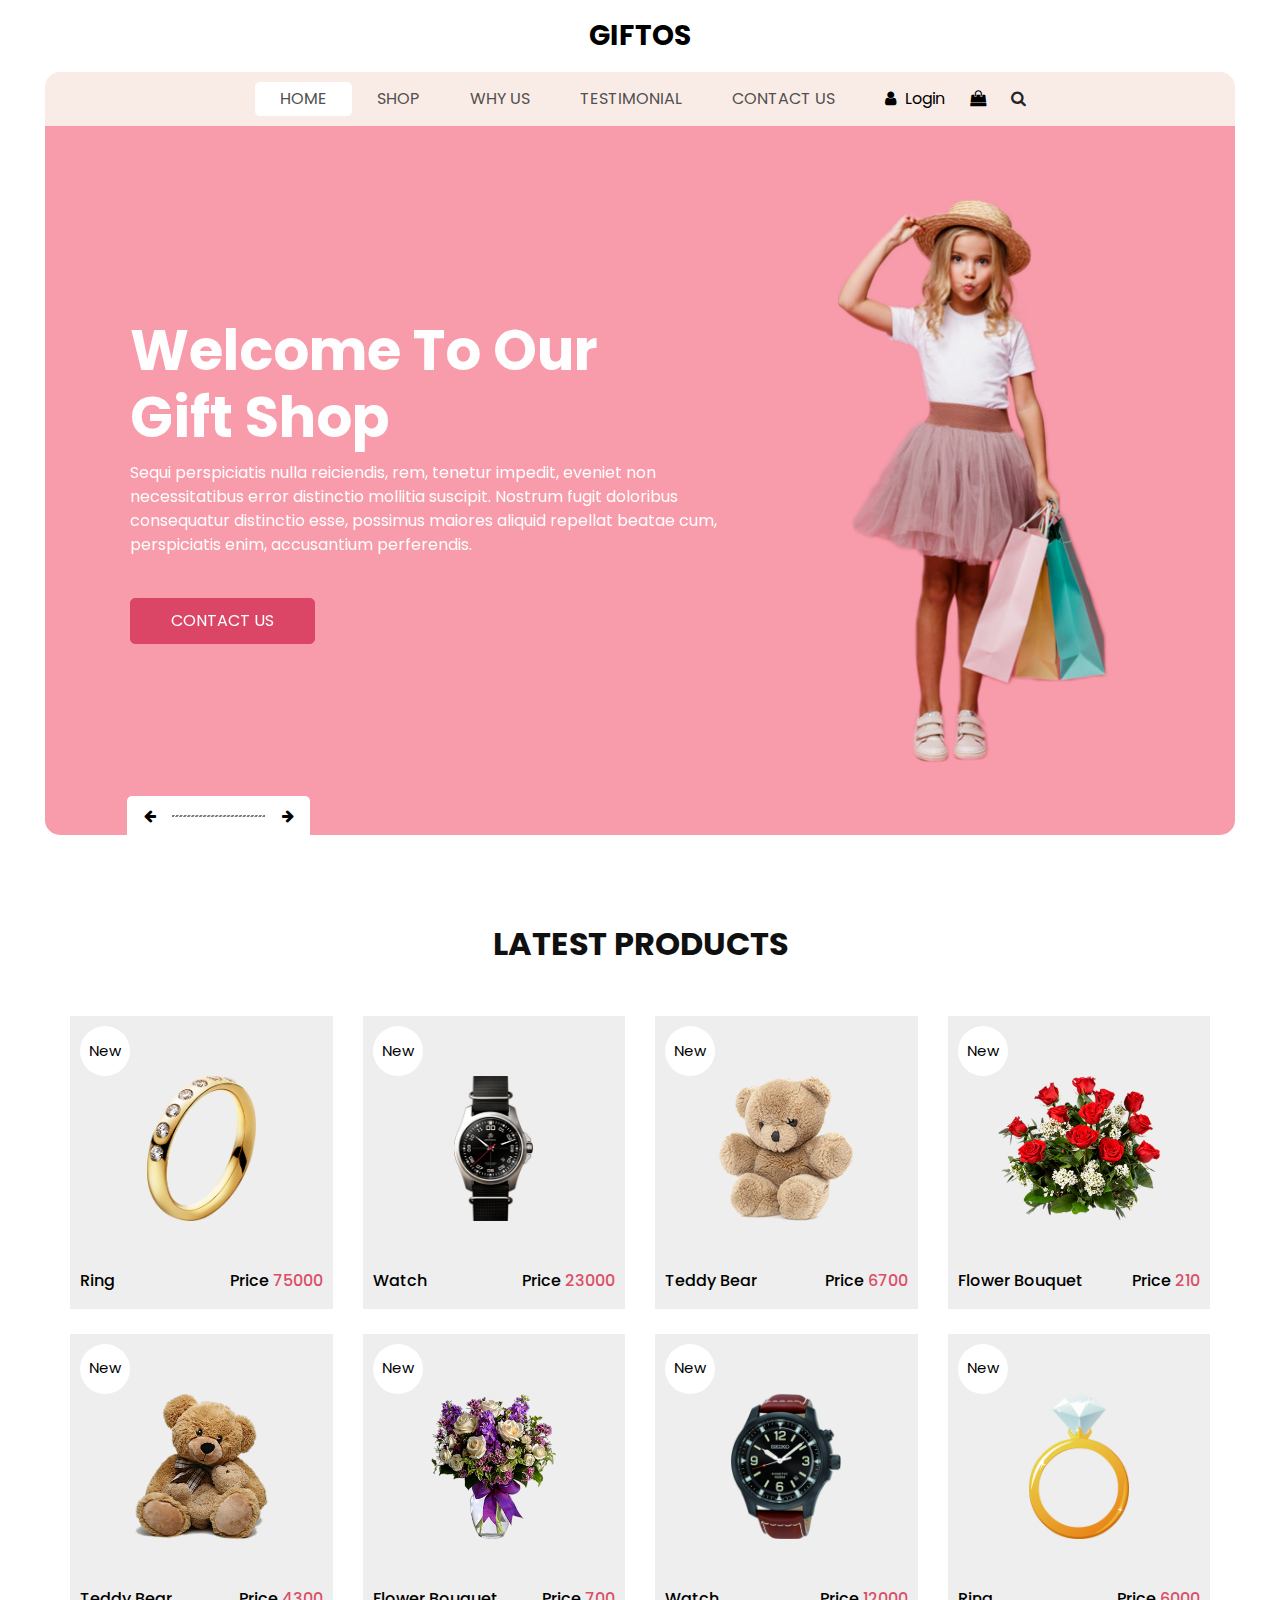
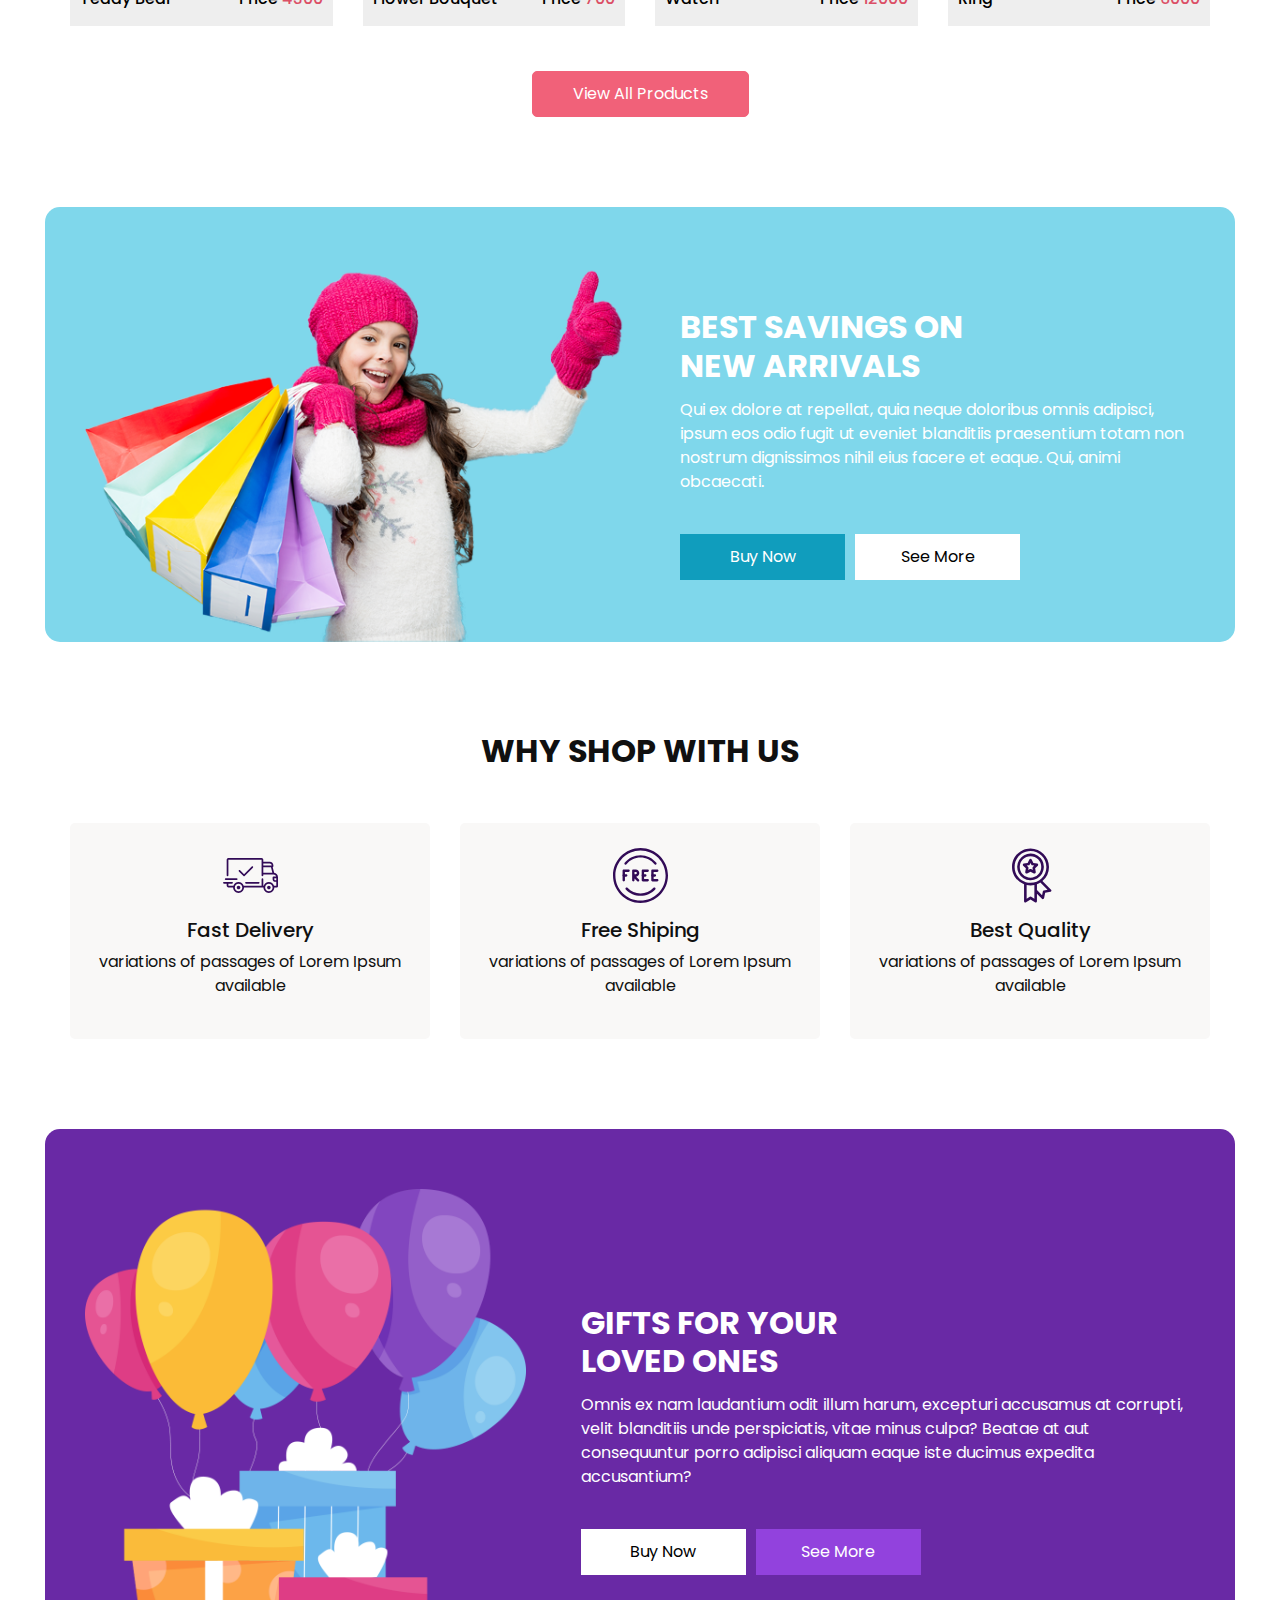
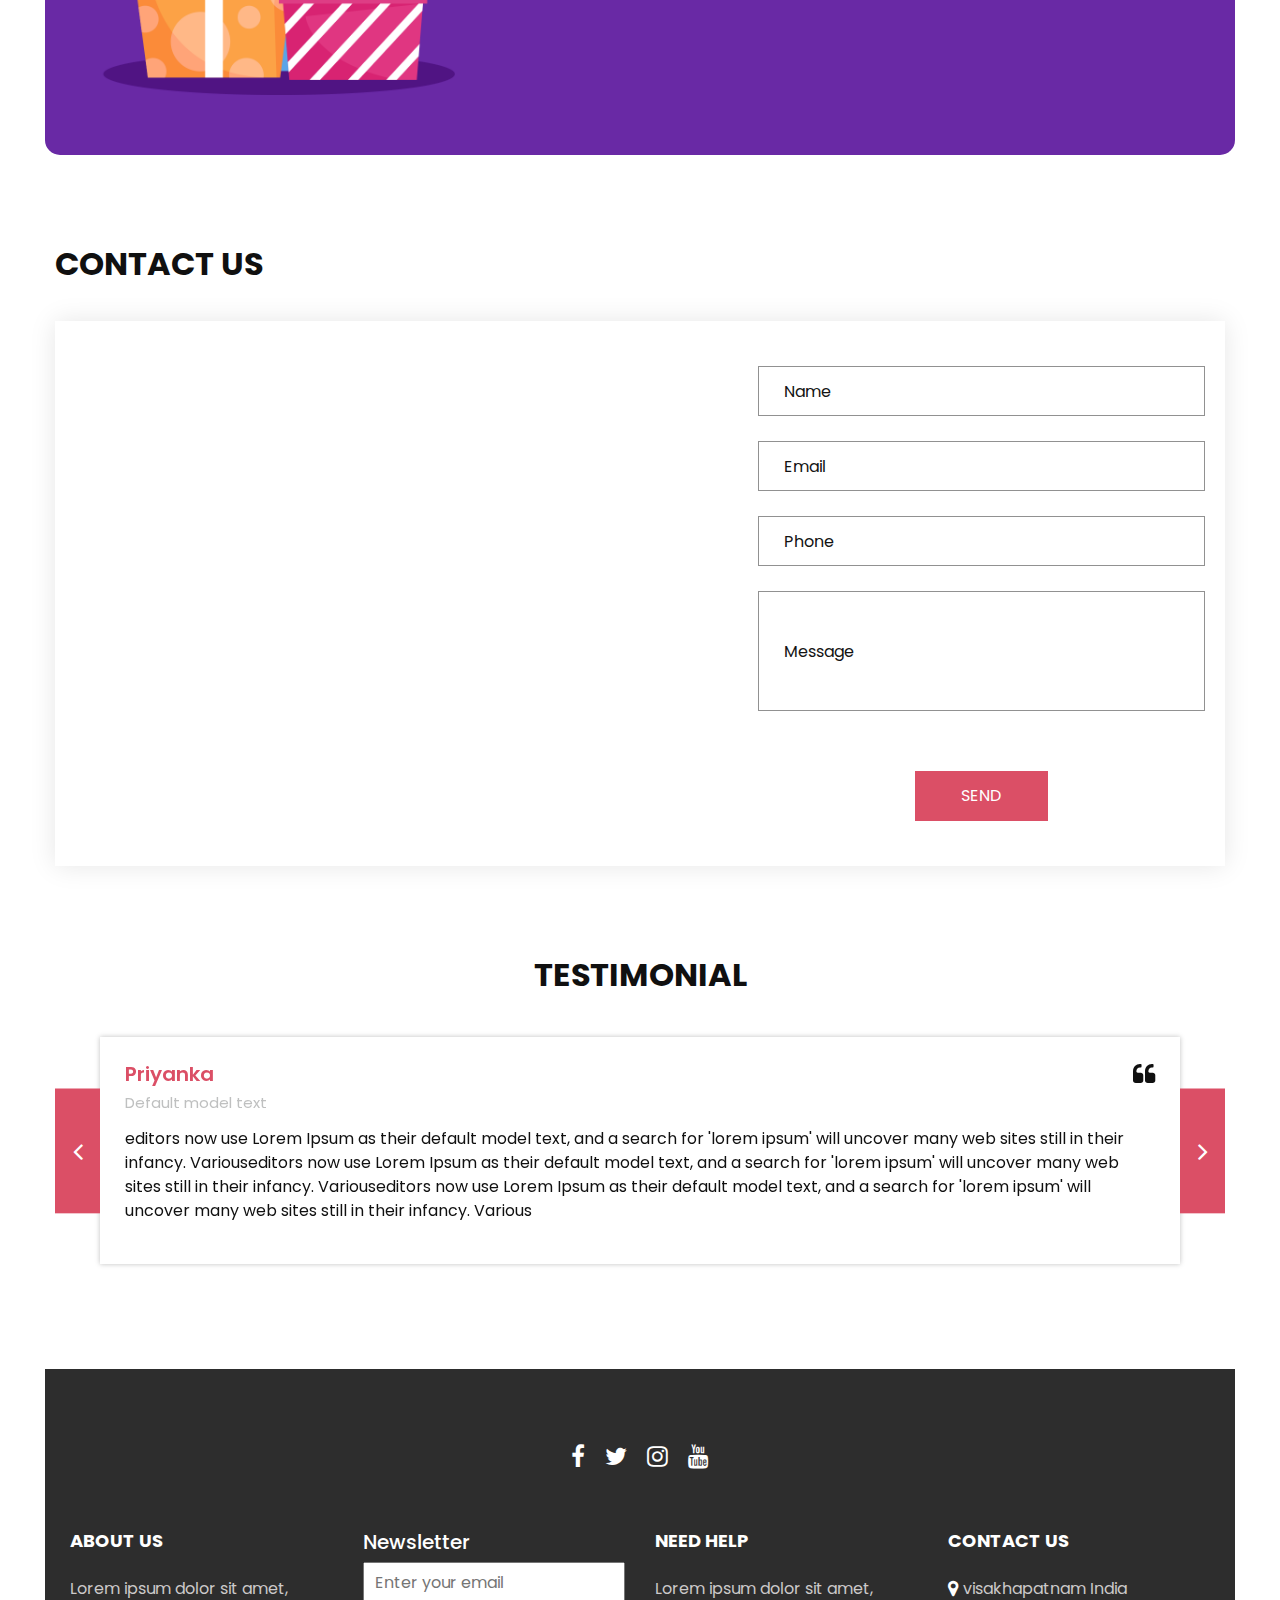
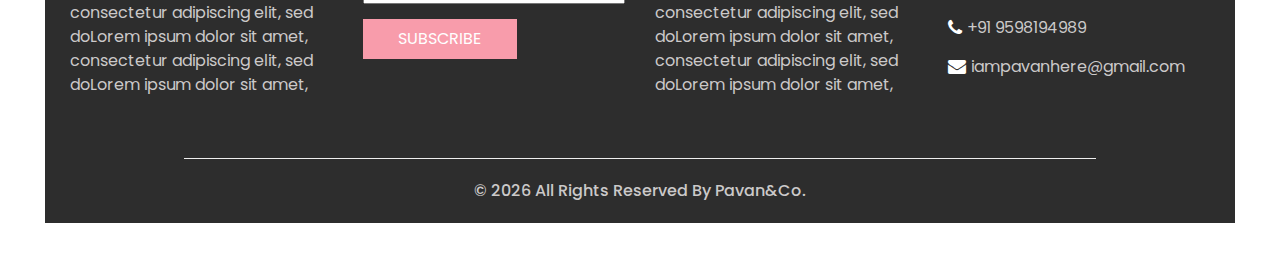
<file: index.html>
<!DOCTYPE html>
<html>

<head>
  <!-- Basic -->
  <meta charset="utf-8" />
  <meta http-equiv="X-UA-Compatible" content="IE=edge" />
  <!-- Mobile Metas -->
  <meta name="viewport" content="width=device-width, initial-scale=1, shrink-to-fit=no" />
  <!-- Site Metas -->
  <meta name="keywords" content="" />
  <meta name="description" content="" />
  <meta name="author" content="" />
  <link rel="shortcut icon" href="images/favicon.png" type="image/x-icon">

  <title>
    Giftos
  </title>

  <!-- slider stylesheet -->
  <link rel="stylesheet" type="text/css" href="https://cdnjs.cloudflare.com/ajax/libs/OwlCarousel2/2.3.4/assets/owl.carousel.min.css" />

  <!-- bootstrap core css -->
  <link rel="stylesheet" type="text/css" href="css/bootstrap.css" />

  <!-- Custom styles for this template -->
  <link href="css/style.css" rel="stylesheet" />
  <!-- responsive style -->
  <link href="css/responsive.css" rel="stylesheet" />
</head>

<body>
  <div class="hero_area">
    <!-- header section strats -->
    <header class="header_section">
      <nav class="navbar navbar-expand-lg custom_nav-container ">
        <a class="navbar-brand" href="index.html">
          <span>
            Giftos
          </span>
        </a>
        <button class="navbar-toggler" type="button" data-toggle="collapse" data-target="#navbarSupportedContent" aria-controls="navbarSupportedContent" aria-expanded="false" aria-label="Toggle navigation">
          <span class=""></span>
        </button>

        <div class="collapse navbar-collapse" id="navbarSupportedContent">
          <ul class="navbar-nav  ">
            <li class="nav-item active">
              <a class="nav-link" href="index.html">Home <span class="sr-only">(current)</span></a>
            </li>
            <li class="nav-item">
              <a class="nav-link" href="shop.html">
                Shop
              </a>
            </li>
            <li class="nav-item">
              <a class="nav-link" href="why.html">
                Why Us
              </a>
            </li>
            <li class="nav-item">
              <a class="nav-link" href="testimonial.html">
                Testimonial
              </a>
            </li>
            <li class="nav-item">
              <a class="nav-link" href="contact.html">Contact Us</a>
            </li>
          </ul>
          <div class="user_option">
            <a href="login.html">
              <i class="fa fa-user" aria-hidden="true"></i>
              <span>
                Login
              </span>
            </a>
            <a href="">
              <i class="fa fa-shopping-bag" aria-hidden="true"></i>
            </a>
            <form class="form-inline ">
              <button class="btn nav_search-btn" type="submit">
                <i class="fa fa-search" aria-hidden="true"></i>
              </button>
            </form>
          </div>
        </div>
      </nav>
    </header>
    <!-- end header section -->
    <!-- slider section -->

    <section class="slider_section">
      <div class="slider_container">
        <div id="carouselExampleIndicators" class="carousel slide" data-ride="carousel">
          <div class="carousel-inner">
            <div class="carousel-item active">
              <div class="container-fluid">
                <div class="row">
                  <div class="col-md-7">
                    <div class="detail-box">
                      <h1>
                        Welcome To Our <br>
                        Gift Shop
                      </h1>
                      <p>
                        Sequi perspiciatis nulla reiciendis, rem, tenetur impedit, eveniet non necessitatibus error distinctio mollitia suscipit. Nostrum fugit doloribus consequatur distinctio esse, possimus maiores aliquid repellat beatae cum, perspiciatis enim, accusantium perferendis.
                      </p>
                      <a href="">
                        Contact Us
                      </a>
                    </div>
                  </div>
                  <div class="col-md-5 ">
                    <div class="img-box">
                      <img src="images/slider-img.png" alt="" />
                    </div>
                  </div>
                </div>
              </div>
            </div>
            <div class="carousel-item ">
              <div class="container-fluid">
                <div class="row">
                  <div class="col-md-7">
                    <div class="detail-box">
                      <h1>
                        Welcome To Our <br>
                        Gift Shop
                      </h1>
                      <p>
                        Sequi perspiciatis nulla reiciendis, rem, tenetur impedit, eveniet non necessitatibus error distinctio mollitia suscipit. Nostrum fugit doloribus consequatur distinctio esse, possimus maiores aliquid repellat beatae cum, perspiciatis enim, accusantium perferendis.
                      </p>
                      <a href="">
                        Contact Us
                      </a>
                    </div>
                  </div>
                  <div class="col-md-5 ">
                    <div class="img-box">
                      <img src="images/slider-img.png" alt="" />
                    </div>
                  </div>
                </div>
              </div>
            </div>
            <div class="carousel-item ">
              <div class="container-fluid">
                <div class="row">
                  <div class="col-md-7">
                    <div class="detail-box">
                      <h1>
                        Welcome To Our <br>
                        Gift Shop
                      </h1>
                      <p>
                        Sequi perspiciatis nulla reiciendis, rem, tenetur impedit, eveniet non necessitatibus error distinctio mollitia suscipit. Nostrum fugit doloribus consequatur distinctio esse, possimus maiores aliquid repellat beatae cum, perspiciatis enim, accusantium perferendis.
                      </p>
                      <a href="">
                        Contact Us
                      </a>
                    </div>
                  </div>
                  <div class="col-md-5 ">
                    <div class="img-box">
                      <img src="images/slider-img.png" alt="" />
                    </div>
                  </div>
                </div>
              </div>
            </div>
          </div>
          <div class="carousel_btn-box">
            <a class="carousel-control-prev" href="#carouselExampleIndicators" role="button" data-slide="prev">
              <i class="fa fa-arrow-left" aria-hidden="true"></i>
              <span class="sr-only">Previous</span>
            </a>
            <img src="images/line.png" alt="" />
            <a class="carousel-control-next" href="#carouselExampleIndicators" role="button" data-slide="next">
              <i class="fa fa-arrow-right" aria-hidden="true"></i>
              <span class="sr-only">Next</span>
            </a>
          </div>
        </div>
      </div>
    </section>

    <!-- end slider section -->
  </div>
  <!-- end hero area -->

  <!-- shop section -->

  <section class="shop_section layout_padding">
    <div class="container">
      <div class="heading_container heading_center">
        <h2>
          Latest Products
        </h2>
      </div>
      <div class="row">
        <div class="col-sm-6 col-md-4 col-lg-3">
          <div class="box">
            <a href="">
              <div class="img-box">
                <img src="images/p1.png" alt="">
              </div>
              <div class="detail-box">
                <h6>
                  Ring
                </h6>
                <h6>
                  Price
                  <span>
                    75000
                  </span>
                </h6>
              </div>
              <div class="new">
                <span>
                  New
                </span>
              </div>
            </a>
          </div>
        </div>
        <div class="col-sm-6 col-md-4 col-lg-3">
          <div class="box">
            <a href="">
              <div class="img-box">
                <img src="images/p2.png" alt="">
              </div>
              <div class="detail-box">
                <h6>
                  Watch
                </h6>
                <h6>
                  Price
                  <span>
                    23000
                  </span>
                </h6>
              </div>
              <div class="new">
                <span>
                  New
                </span>
              </div>
            </a>
          </div>
        </div>
        <div class="col-sm-6 col-md-4 col-lg-3">
          <div class="box">
            <a href="">
              <div class="img-box">
                <img src="images/p3.png" alt="">
              </div>
              <div class="detail-box">
                <h6>
                  Teddy Bear
                </h6>
                <h6>
                  Price
                  <span>
                    6700
                  </span>
                </h6>
              </div>
              <div class="new">
                <span>
                  New
                </span>
              </div>
            </a>
          </div>
        </div>
        <div class="col-sm-6 col-md-4 col-lg-3">
          <div class="box">
            <a href="">
              <div class="img-box">
                <img src="images/p4.png" alt="">
              </div>
              <div class="detail-box">
                <h6>
                  Flower Bouquet
                </h6>
                <h6>
                  Price
                  <span>
                    210
                  </span>
                </h6>
              </div>
              <div class="new">
                <span>
                  New
                </span>
              </div>
            </a>
          </div>
        </div>
        <div class="col-sm-6 col-md-4 col-lg-3">
          <div class="box">
            <a href="">
              <div class="img-box">
                <img src="images/p5.png" alt="">
              </div>
              <div class="detail-box">
                <h6>
                  Teddy Bear
                </h6>
                <h6>
                  Price
                  <span>
                    4300
                  </span>
                </h6>
              </div>
              <div class="new">
                <span>
                  New
                </span>
              </div>
            </a>
          </div>
        </div>
        <div class="col-sm-6 col-md-4 col-lg-3">
          <div class="box">
            <a href="">
              <div class="img-box">
                <img src="images/p6.png" alt="">
              </div>
              <div class="detail-box">
                <h6>
                  Flower Bouquet
                </h6>
                <h6>
                  Price
                  <span>
                    700
                  </span>
                </h6>
              </div>
              <div class="new">
                <span>
                  New
                </span>
              </div>
            </a>
          </div>
        </div>
        <div class="col-sm-6 col-md-4 col-lg-3">
          <div class="box">
            <a href="">
              <div class="img-box">
                <img src="images/p7.png" alt="">
              </div>
              <div class="detail-box">
                <h6>
                  Watch
                </h6>
                <h6>
                  Price
                  <span>
                    12000
                  </span>
                </h6>
              </div>
              <div class="new">
                <span>
                  New
                </span>
              </div>
            </a>
          </div>
        </div>
        <div class="col-sm-6 col-md-4 col-lg-3">
          <div class="box">
            <a href="">
              <div class="img-box">
                <img src="images/p8.png" alt="">
              </div>
              <div class="detail-box">
                <h6>
                  Ring
                </h6>
                <h6>
                  Price
                  <span>
                   6000
                  </span>
                </h6>
              </div>
              <div class="new">
                <span>
                  New
                </span>
              </div>
            </a>
          </div>
        </div>
      </div>
      <div class="btn-box">
        <a href="">
          View All Products
        </a>
      </div>
    </div>
  </section>

  <!-- end shop section -->

  <!-- saving section -->

  <section class="saving_section ">
    <div class="box">
      <div class="container-fluid">
        <div class="row">
          <div class="col-lg-6">
            <div class="img-box">
              <img src="images/saving-img.png" alt="">
            </div>
          </div>
          <div class="col-lg-6">
            <div class="detail-box">
              <div class="heading_container">
                <h2>
                  Best Savings on <br>
                  new arrivals
                </h2>
              </div>
              <p>
                Qui ex dolore at repellat, quia neque doloribus omnis adipisci, ipsum eos odio fugit ut eveniet blanditiis praesentium totam non nostrum dignissimos nihil eius facere et eaque. Qui, animi obcaecati.
              </p>
              <div class="btn-box">
                <a href="#" class="btn1">
                  Buy Now
                </a>
                <a href="#" class="btn2">
                  See More
                </a>
              </div>
            </div>
          </div>
        </div>
      </div>
    </div>
  </section>

  <!-- end saving section -->

  <!-- why section -->

  <section class="why_section layout_padding">
    <div class="container">
      <div class="heading_container heading_center">
        <h2>
          Why Shop With Us
        </h2>
      </div>
      <div class="row">
        <div class="col-md-4">
          <div class="box ">
            <div class="img-box">
              <svg version="1.1" id="Layer_1" xmlns="http://www.w3.org/2000/svg" xmlns:xlink="http://www.w3.org/1999/xlink" x="0px" y="0px" viewBox="0 0 512 512" style="enable-background:new 0 0 512 512;" xml:space="preserve">
                <g>
                  <g>
                    <path d="M476.158,231.363l-13.259-53.035c3.625-0.77,6.345-3.986,6.345-7.839v-8.551c0-18.566-15.105-33.67-33.67-33.67h-60.392
                 V110.63c0-9.136-7.432-16.568-16.568-16.568H50.772c-9.136,0-16.568,7.432-16.568,16.568V256c0,4.427,3.589,8.017,8.017,8.017
                 c4.427,0,8.017-3.589,8.017-8.017V110.63c0-0.295,0.239-0.534,0.534-0.534h307.841c0.295,0,0.534,0.239,0.534,0.534v145.372
                 c0,4.427,3.589,8.017,8.017,8.017c4.427,0,8.017-3.589,8.017-8.017v-9.088h94.569c0.008,0,0.014,0.002,0.021,0.002
                 c0.008,0,0.015-0.001,0.022-0.001c11.637,0.008,21.518,7.646,24.912,18.171h-24.928c-4.427,0-8.017,3.589-8.017,8.017v17.102
                 c0,13.851,11.268,25.119,25.119,25.119h9.086v35.273h-20.962c-6.886-19.883-25.787-34.205-47.982-34.205
                 s-41.097,14.322-47.982,34.205h-3.86v-60.393c0-4.427-3.589-8.017-8.017-8.017c-4.427,0-8.017,3.589-8.017,8.017v60.391H192.817
                 c-6.886-19.883-25.787-34.205-47.982-34.205s-41.097,14.322-47.982,34.205H50.772c-0.295,0-0.534-0.239-0.534-0.534v-17.637
                 h34.739c4.427,0,8.017-3.589,8.017-8.017s-3.589-8.017-8.017-8.017H8.017c-4.427,0-8.017,3.589-8.017,8.017
                 s3.589,8.017,8.017,8.017h26.188v17.637c0,9.136,7.432,16.568,16.568,16.568h43.304c-0.002,0.178-0.014,0.355-0.014,0.534
                 c0,27.996,22.777,50.772,50.772,50.772s50.772-22.776,50.772-50.772c0-0.18-0.012-0.356-0.014-0.534h180.67
                 c-0.002,0.178-0.014,0.355-0.014,0.534c0,27.996,22.777,50.772,50.772,50.772c27.995,0,50.772-22.776,50.772-50.772
                 c0-0.18-0.012-0.356-0.014-0.534h26.203c4.427,0,8.017-3.589,8.017-8.017v-85.511C512,251.989,496.423,234.448,476.158,231.363z
                  M375.182,144.301h60.392c9.725,0,17.637,7.912,17.637,17.637v0.534h-78.029V144.301z M375.182,230.881v-52.376h71.235
                 l13.094,52.376H375.182z M144.835,401.904c-19.155,0-34.739-15.583-34.739-34.739s15.584-34.739,34.739-34.739
                 c19.155,0,34.739,15.583,34.739,34.739S163.99,401.904,144.835,401.904z M427.023,401.904c-19.155,0-34.739-15.583-34.739-34.739
                 s15.584-34.739,34.739-34.739c19.155,0,34.739,15.583,34.739,34.739S446.178,401.904,427.023,401.904z M495.967,299.29h-9.086
                 c-5.01,0-9.086-4.076-9.086-9.086v-9.086h18.171V299.29z" />
                  </g>
                </g>
                <g>
                  <g>
                    <path d="M144.835,350.597c-9.136,0-16.568,7.432-16.568,16.568c0,9.136,7.432,16.568,16.568,16.568
                 c9.136,0,16.568-7.432,16.568-16.568C161.403,358.029,153.971,350.597,144.835,350.597z" />
                  </g>
                </g>
                <g>
                  <g>
                    <path d="M427.023,350.597c-9.136,0-16.568,7.432-16.568,16.568c0,9.136,7.432,16.568,16.568,16.568
                 c9.136,0,16.568-7.432,16.568-16.568C443.591,358.029,436.159,350.597,427.023,350.597z" />
                  </g>
                </g>
                <g>
                  <g>
                    <path d="M332.96,316.393H213.244c-4.427,0-8.017,3.589-8.017,8.017s3.589,8.017,8.017,8.017H332.96
                 c4.427,0,8.017-3.589,8.017-8.017S337.388,316.393,332.96,316.393z" />
                  </g>
                </g>
                <g>
                  <g>
                    <path d="M127.733,282.188H25.119c-4.427,0-8.017,3.589-8.017,8.017s3.589,8.017,8.017,8.017h102.614
                 c4.427,0,8.017-3.589,8.017-8.017S132.16,282.188,127.733,282.188z" />
                  </g>
                </g>
                <g>
                  <g>
                    <path d="M278.771,173.37c-3.13-3.13-8.207-3.13-11.337,0.001l-71.292,71.291l-37.087-37.087c-3.131-3.131-8.207-3.131-11.337,0
                 c-3.131,3.131-3.131,8.206,0,11.337l42.756,42.756c1.565,1.566,3.617,2.348,5.668,2.348s4.104-0.782,5.668-2.348l76.96-76.96
                 C281.901,181.576,281.901,176.501,278.771,173.37z" />
                  </g>
                </g>
                <g>
                </g>
                <g>
                </g>
                <g>
                </g>
                <g>
                </g>
                <g>
                </g>
                <g>
                </g>
                <g>
                </g>
                <g>
                </g>
                <g>
                </g>
                <g>
                </g>
                <g>
                </g>
                <g>
                </g>
                <g>
                </g>
                <g>
                </g>
                <g>
                </g>
              </svg>
            </div>
            <div class="detail-box">
              <h5>
                Fast Delivery
              </h5>
              <p>
                variations of passages of Lorem Ipsum available
              </p>
            </div>
          </div>
        </div>
        <div class="col-md-4">
          <div class="box ">
            <div class="img-box">
              <svg version="1.1" id="Capa_1" xmlns="http://www.w3.org/2000/svg" xmlns:xlink="http://www.w3.org/1999/xlink" x="0px" y="0px" viewBox="0 0 490.667 490.667" style="enable-background:new 0 0 490.667 490.667;" xml:space="preserve">
                <g>
                  <g>
                    <path d="M138.667,192H96c-5.888,0-10.667,4.779-10.667,10.667V288c0,5.888,4.779,10.667,10.667,10.667s10.667-4.779,10.667-10.667
                 v-74.667h32c5.888,0,10.667-4.779,10.667-10.667S144.555,192,138.667,192z" />
                  </g>
                </g>
                <g>
                  <g>
                    <path d="M117.333,234.667H96c-5.888,0-10.667,4.779-10.667,10.667S90.112,256,96,256h21.333c5.888,0,10.667-4.779,10.667-10.667
                 S123.221,234.667,117.333,234.667z" />
                  </g>
                </g>
                <g>
                  <g>
                    <path d="M245.333,0C110.059,0,0,110.059,0,245.333s110.059,245.333,245.333,245.333s245.333-110.059,245.333-245.333
                 S380.608,0,245.333,0z M245.333,469.333c-123.52,0-224-100.48-224-224s100.48-224,224-224s224,100.48,224,224
                 S368.853,469.333,245.333,469.333z" />
                  </g>
                </g>
                <g>
                  <g>
                    <path d="M386.752,131.989C352.085,88.789,300.544,64,245.333,64s-106.752,24.789-141.419,67.989
                 c-3.691,4.587-2.965,11.307,1.643,14.997c4.587,3.691,11.307,2.965,14.976-1.643c30.613-38.144,76.096-60.011,124.8-60.011
                 s94.187,21.867,124.779,60.011c2.112,2.624,5.205,3.989,8.32,3.989c2.368,0,4.715-0.768,6.677-2.347
                 C389.717,143.296,390.443,136.576,386.752,131.989z" />
                  </g>
                </g>
                <g>
                  <g>
                    <path d="M376.405,354.923c-4.224-4.032-11.008-3.861-15.061,0.405c-30.613,32.235-71.808,50.005-116.011,50.005
                 s-85.397-17.771-115.989-50.005c-4.032-4.309-10.816-4.437-15.061-0.405c-4.309,4.053-4.459,10.816-0.405,15.083
                 c34.667,36.544,81.344,56.661,131.456,56.661s96.789-20.117,131.477-56.661C380.864,365.739,380.693,358.976,376.405,354.923z" />
                  </g>
                </g>
                <g>
                  <g>
                    <path d="M206.805,255.723c15.701-2.027,27.861-15.488,27.861-31.723c0-17.643-14.357-32-32-32h-21.333
                 c-5.888,0-10.667,4.779-10.667,10.667v42.581c0,0.043,0,0.107,0,0.149V288c0,5.888,4.779,10.667,10.667,10.667
                 S192,293.888,192,288v-16.917l24.448,24.469c2.091,2.069,4.821,3.115,7.552,3.115c2.731,0,5.461-1.045,7.531-3.136
                 c4.16-4.16,4.16-10.923,0-15.083L206.805,255.723z M192,234.667v-21.333h10.667c5.867,0,10.667,4.779,10.667,10.667
                 s-4.8,10.667-10.667,10.667H192z" />
                  </g>
                </g>
                <g>
                  <g>
                    <path d="M309.333,277.333h-32v-64h32c5.888,0,10.667-4.779,10.667-10.667S315.221,192,309.333,192h-42.667
                 c-5.888,0-10.667,4.779-10.667,10.667V288c0,5.888,4.779,10.667,10.667,10.667h42.667c5.888,0,10.667-4.779,10.667-10.667
                 S315.221,277.333,309.333,277.333z" />
                  </g>
                </g>
                <g>
                  <g>
                    <path d="M288,234.667h-21.333c-5.888,0-10.667,4.779-10.667,10.667S260.779,256,266.667,256H288
                 c5.888,0,10.667-4.779,10.667-10.667S293.888,234.667,288,234.667z" />
                  </g>
                </g>
                <g>
                  <g>
                    <path d="M394.667,277.333h-32v-64h32c5.888,0,10.667-4.779,10.667-10.667S400.555,192,394.667,192H352
                 c-5.888,0-10.667,4.779-10.667,10.667V288c0,5.888,4.779,10.667,10.667,10.667h42.667c5.888,0,10.667-4.779,10.667-10.667
                 S400.555,277.333,394.667,277.333z" />
                  </g>
                </g>
                <g>
                  <g>
                    <path d="M373.333,234.667H352c-5.888,0-10.667,4.779-10.667,10.667S346.112,256,352,256h21.333
                 c5.888,0,10.667-4.779,10.667-10.667S379.221,234.667,373.333,234.667z" />
                  </g>
                </g>
                <g>
                </g>
                <g>
                </g>
                <g>
                </g>
                <g>
                </g>
                <g>
                </g>
                <g>
                </g>
                <g>
                </g>
                <g>
                </g>
                <g>
                </g>
                <g>
                </g>
                <g>
                </g>
                <g>
                </g>
                <g>
                </g>
                <g>
                </g>
                <g>
                </g>
              </svg>
            </div>
            <div class="detail-box">
              <h5>
                Free Shiping
              </h5>
              <p>
                variations of passages of Lorem Ipsum available
              </p>
            </div>
          </div>
        </div>
        <div class="col-md-4">
          <div class="box ">
            <div class="img-box">
              <svg id="_30_Premium" height="512" viewBox="0 0 512 512" width="512" xmlns="http://www.w3.org/2000/svg" data-name="30_Premium">
                <g id="filled">
                  <path d="m252.92 300h3.08a124.245 124.245 0 1 0 -4.49-.09c.075.009.15.023.226.03.394.039.789.06 1.184.06zm-96.92-124a100 100 0 1 1 100 100 100.113 100.113 0 0 1 -100-100z" />
                  <path d="m447.445 387.635-80.4-80.4a171.682 171.682 0 0 0 60.955-131.235c0-94.841-77.159-172-172-172s-172 77.159-172 172c0 73.747 46.657 136.794 112 161.2v158.8c-.3 9.289 11.094 15.384 18.656 9.984l41.344-27.562 41.344 27.562c7.574 5.4 18.949-.7 18.656-9.984v-70.109l46.6 46.594c6.395 6.789 18.712 3.025 20.253-6.132l9.74-48.724 48.725-9.742c9.163-1.531 12.904-13.893 6.127-20.252zm-339.445-211.635c0-81.607 66.393-148 148-148s148 66.393 148 148-66.393 148-148 148-148-66.393-148-148zm154.656 278.016a12 12 0 0 0 -13.312 0l-29.344 19.562v-129.378a172.338 172.338 0 0 0 72 0v129.38zm117.381-58.353a12 12 0 0 0 -9.415 9.415l-6.913 34.58-47.709-47.709v-54.749a171.469 171.469 0 0 0 31.467-15.6l67.151 67.152z" />
                  <path d="m287.62 236.985c8.349 4.694 19.251-3.212 17.367-12.618l-5.841-35.145 25.384-25c7.049-6.5 2.89-19.3-6.634-20.415l-35.23-5.306-15.933-31.867c-4.009-8.713-17.457-8.711-21.466 0l-15.933 31.866-35.23 5.306c-9.526 1.119-13.681 13.911-6.634 20.415l25.384 25-5.841 35.145c-1.879 9.406 9 17.31 17.367 12.618l31.62-16.414zm-53-32.359 2.928-17.615a12 12 0 0 0 -3.417-10.516l-12.721-12.531 17.658-2.66a12 12 0 0 0 8.947-6.5l7.985-15.971 7.985 15.972a12 12 0 0 0 8.947 6.5l17.658 2.66-12.723 12.535a12 12 0 0 0 -3.417 10.516l2.928 17.615-15.849-8.231a12 12 0 0 0 -11.058 0z" />
                </g>
              </svg>
            </div>
            <div class="detail-box">
              <h5>
                Best Quality
              </h5>
              <p>
                variations of passages of Lorem Ipsum available
              </p>
            </div>
          </div>
        </div>
      </div>
    </div>
  </section>

  <!-- end why section -->


  <!-- gift section -->

  <section class="gift_section layout_padding-bottom">
    <div class="box ">
      <div class="container-fluid">
        <div class="row">
          <div class="col-md-5">
            <div class="img_container">
              <div class="img-box">
                <img src="images/gifts.png" alt="">
              </div>
            </div>
          </div>
          <div class="col-md-7">
            <div class="detail-box">
              <div class="heading_container">
                <h2>
                  Gifts for your <br>
                  loved ones
                </h2>
              </div>
              <p>
                Omnis ex nam laudantium odit illum harum, excepturi accusamus at corrupti, velit blanditiis unde perspiciatis, vitae minus culpa? Beatae at aut consequuntur porro adipisci aliquam eaque iste ducimus expedita accusantium?
              </p>
              <div class="btn-box">
                <a href="#" class="btn1">
                  Buy Now
                </a>
                <a href="#" class="btn2">
                  See More
                </a>
              </div>
            </div>
          </div>
        </div>
      </div>
    </div>
  </section>


  <!-- end gift section -->


  <!-- contact section -->

  <section class="contact_section ">
    <div class="container px-0">
      <div class="heading_container ">
        <h2 class="">
          Contact Us
        </h2>
      </div>
    </div>
    <div class="container container-bg">
      <div class="row">
        <div class="col-lg-7 col-md-6 px-0">
         </div>
        <div class="col-md-6 col-lg-5 px-0">
          <form action="#">
            <div>
              <input type="text" placeholder="Name" />
            </div>
            <div>
              <input type="email" placeholder="Email" />
            </div>
            <div>
              <input type="text" placeholder="Phone" />
            </div>
            <div>
              <input type="text" class="message-box" placeholder="Message" />
            </div>
            <div class="d-flex ">
              <button>
                SEND
              </button>
            </div>
          </form>
        </div>
      </div>
    </div>
  </section>

  <!-- end contact section -->

  <!-- client section -->
  <section class="client_section layout_padding">
    <div class="container">
      <div class="heading_container heading_center">
        <h2>
          Testimonial
        </h2>
      </div>
    </div>
    <div class="container px-0">
      <div id="customCarousel2" class="carousel  carousel-fade" data-ride="carousel">
        <div class="carousel-inner">
          <div class="carousel-item active">
            <div class="box">
              <div class="client_info">
                <div class="client_name">
                  <h5>
                    Priyanka
                  </h5>
                  <h6>
                    Default model text
                  </h6>
                </div>
                <i class="fa fa-quote-left" aria-hidden="true"></i>
              </div>
              <p>
                editors now use Lorem Ipsum as their default model text, and a search for 'lorem ipsum' will uncover many web sites still in their infancy. Variouseditors now use Lorem Ipsum as their default model text, and a search for 'lorem ipsum' will uncover many web sites still in their infancy. Variouseditors now use Lorem Ipsum as their default model text, and a search for 'lorem ipsum' will uncover many web sites still in their infancy. Various
              </p>
            </div>
          </div>
          <div class="carousel-item">
            <div class="box">
              <div class="client_info">
                <div class="client_name">
                  <h5>
                    Deepak
                  </h5>
                  <h6>
                    Default model text
                  </h6>
                </div>
                <i class="fa fa-quote-left" aria-hidden="true"></i>
              </div>
              <p>
                Variouseditors now use Lorem Ipsum as their default model text, and a search for 'lorem ipsum' will uncover many web sites still in their infancy. Variouseditors now use Lorem Ipsum as their default model text, and a search for 'lorem ipsum' will uncover many web sites still in their infancy. editors now use Lorem Ipsum as their default model text, and a search for 'lorem ipsum' will uncover many web sites still in their infancy.
              </p>
            </div>
          </div>
          <div class="carousel-item">
            <div class="box">
              <div class="client_info">
                <div class="client_name">
                  <h5>
                    Raman dev
                  </h5>
                  <h6>
                    Default model text
                  </h6>
                </div>
                <i class="fa fa-quote-left" aria-hidden="true"></i>
              </div>
              <p>
                Variouseditors now use Lorem Ipsum as their default model text, and a search for 'lorem ipsum' will uncover many web sites still in their infancy, editors now use Lorem Ipsum as their default model text, and a search for 'lorem ipsum' will uncover many web sites still in their infancy. Variouseditors now use Lorem Ipsum as their default model text, and a search for 'lorem ipsum' will uncover many web sites still in their infancy. Various
              </p>
            </div>
          </div>
        </div>
        <div class="carousel_btn-box">
          <a class="carousel-control-prev" href="#customCarousel2" role="button" data-slide="prev">
            <i class="fa fa-angle-left" aria-hidden="true"></i>
            <span class="sr-only">Previous</span>
          </a>
          <a class="carousel-control-next" href="#customCarousel2" role="button" data-slide="next">
            <i class="fa fa-angle-right" aria-hidden="true"></i>
            <span class="sr-only">Next</span>
          </a>
        </div>
      </div>
    </div>
  </section>
  <!-- end client section -->

  <!-- info section -->

  <section class="info_section  layout_padding2-top">
    <div class="social_container">
      <div class="social_box">
        <a href="">
          <i class="fa fa-facebook" aria-hidden="true"></i>
        </a>
        <a href="">
          <i class="fa fa-twitter" aria-hidden="true"></i>
        </a>
        <a href="">
          <i class="fa fa-instagram" aria-hidden="true"></i>
        </a>
        <a href="">
          <i class="fa fa-youtube" aria-hidden="true"></i>
        </a>
      </div>
    </div>
    <div class="info_container ">
      <div class="container">
        <div class="row">
          <div class="col-md-6 col-lg-3">
            <h6>
              ABOUT US
            </h6>
            <p>
              Lorem ipsum dolor sit amet, consectetur adipiscing elit, sed doLorem ipsum dolor sit amet, consectetur adipiscing elit, sed doLorem ipsum dolor sit amet,
            </p>
          </div>
          <div class="col-md-6 col-lg-3">
            <div class="info_form ">
              <h5>
                Newsletter
              </h5>
              <form action="#">
                <input type="email" placeholder="Enter your email">
                <button>
                  Subscribe
                </button>
              </form>
            </div>
          </div>
          <div class="col-md-6 col-lg-3">
            <h6>
              NEED HELP
            </h6>
            <p>
              Lorem ipsum dolor sit amet, consectetur adipiscing elit, sed doLorem ipsum dolor sit amet, consectetur adipiscing elit, sed doLorem ipsum dolor sit amet,
            </p>
          </div>
          <div class="col-md-6 col-lg-3">
            <h6>
              CONTACT US
            </h6>
            <div class="info_link-box">
              <a href="">
                <i class="fa fa-map-marker" aria-hidden="true"></i>
                <span> visakhapatnam India </span>
              </a>
              <a href="">
                <i class="fa fa-phone" aria-hidden="true"></i>
                <span>+91 9598194989</span>
              </a>
              <a href="">
                <i class="fa fa-envelope" aria-hidden="true"></i>
                <span>iampavanhere@gmail.com</span>
              </a>
            </div>
          </div>
        </div>
      </div>
    </div>
    <!-- footer section -->
    <footer class=" footer_section">
      <div class="container">
        <p>
          &copy; <span id="displayYear"></span> All Rights Reserved By
          <a href="https://html.design/">Pavan&Co.</a>
        </p>
      </div>
    </footer>
    <!-- footer section -->

  </section>

  <!-- end info section -->


  <script src="js/jquery-3.4.1.min.js"></script>
  <script src="js/bootstrap.js"></script>
  <script src="https://cdnjs.cloudflare.com/ajax/libs/OwlCarousel2/2.3.4/owl.carousel.min.js">
  </script>
  <script src="js/custom.js"></script>

</body>

</html>
</file>
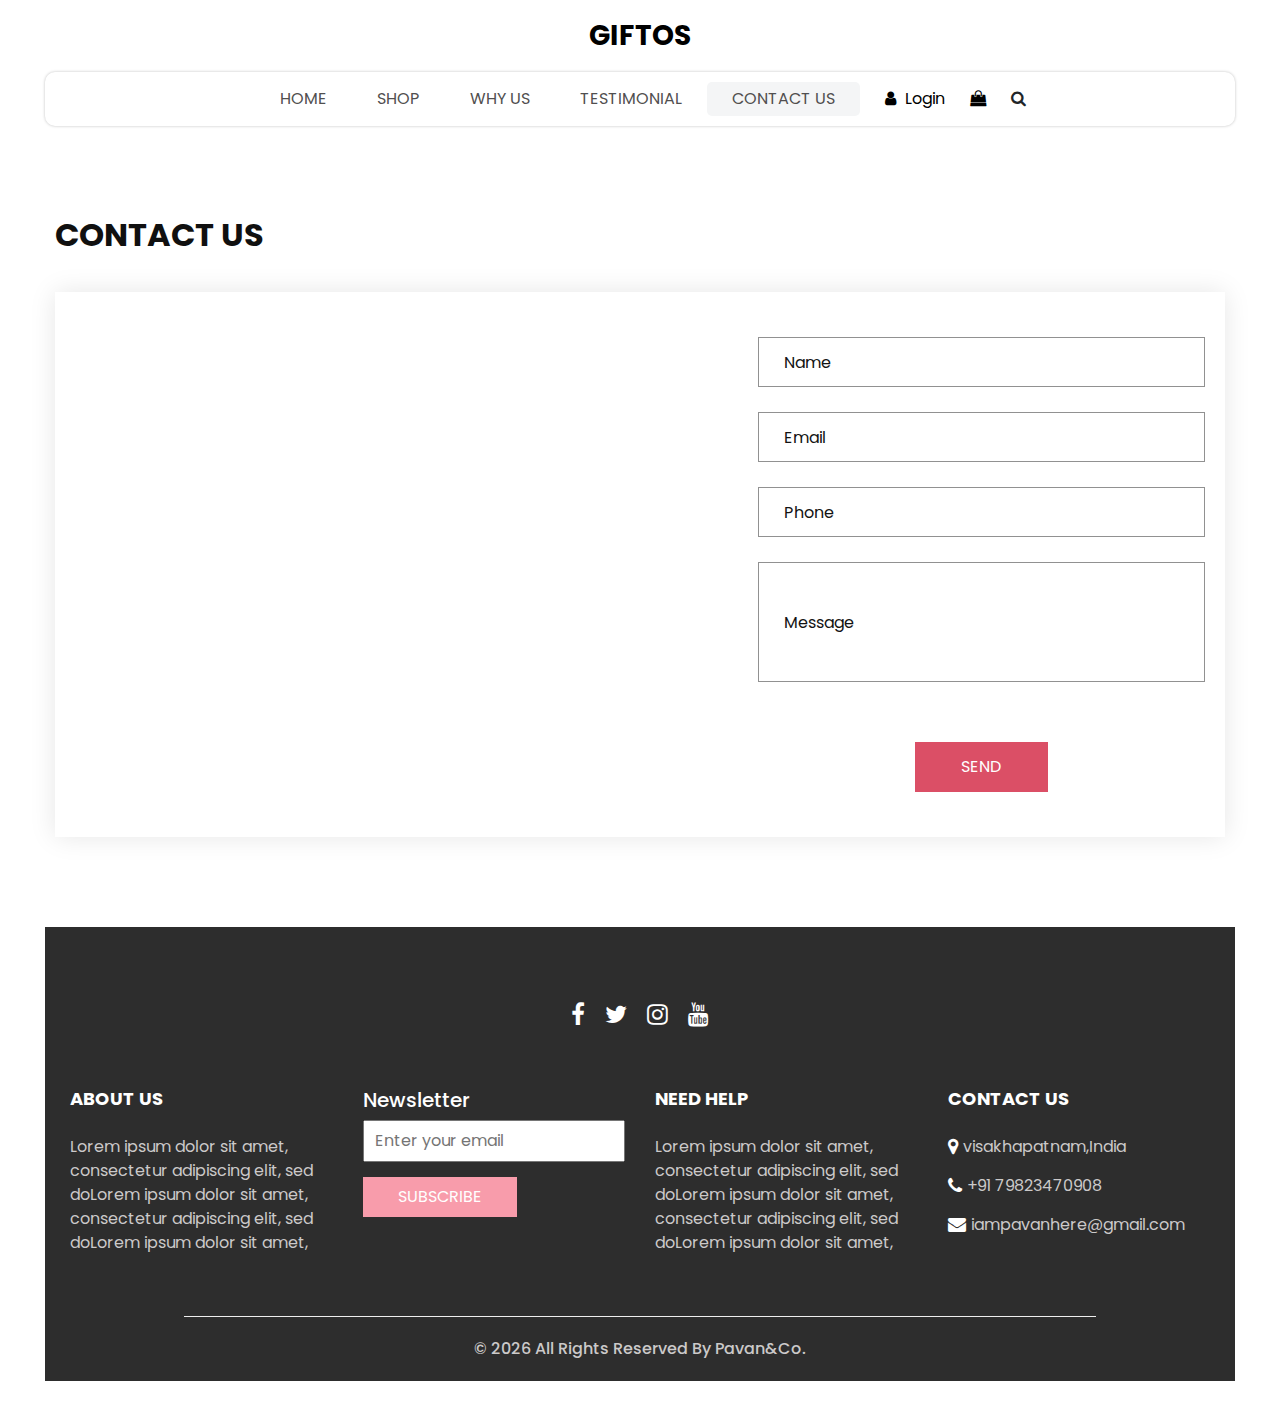
<file: contact.html>
<!DOCTYPE html>
<html>

<head>
  <!-- Basic -->
  <meta charset="utf-8" />
  <meta http-equiv="X-UA-Compatible" content="IE=edge" />
  <!-- Mobile Metas -->
  <meta name="viewport" content="width=device-width, initial-scale=1, shrink-to-fit=no" />
  <!-- Site Metas -->
  <meta name="keywords" content="" />
  <meta name="description" content="" />
  <meta name="author" content="" />
  <link rel="shortcut icon" href="images/favicon.png" type="image/x-icon">

  <title>
    Giftos
  </title>

  <!-- slider stylesheet -->
  <link rel="stylesheet" type="text/css" href="https://cdnjs.cloudflare.com/ajax/libs/OwlCarousel2/2.3.4/assets/owl.carousel.min.css" />

  <!-- bootstrap core css -->
  <link rel="stylesheet" type="text/css" href="css/bootstrap.css" />

  <!-- Custom styles for this template -->
  <link href="css/style.css" rel="stylesheet" />
  <!-- responsive style -->
  <link href="css/responsive.css" rel="stylesheet" />
</head>

<body>
  <div class="hero_area">
    <!-- header section strats -->
    <header class="header_section">
      <nav class="navbar navbar-expand-lg custom_nav-container ">
        <a class="navbar-brand" href="index.html">
          <span>
            Giftos
          </span>
        </a>
        <button class="navbar-toggler" type="button" data-toggle="collapse" data-target="#navbarSupportedContent" aria-controls="navbarSupportedContent" aria-expanded="false" aria-label="Toggle navigation">
          <span class=""></span>
        </button>

        <div class="collapse navbar-collapse innerpage_navbar" id="navbarSupportedContent">
          <ul class="navbar-nav  ">
            <li class="nav-item ">
              <a class="nav-link" href="index.html">Home <span class="sr-only">(current)</span></a>
            </li>
            <li class="nav-item">
              <a class="nav-link" href="shop.html">
                Shop
              </a>
            </li>
            <li class="nav-item">
              <a class="nav-link" href="why.html">
                Why Us
              </a>
            </li>
            <li class="nav-item">
              <a class="nav-link" href="testimonial.html">
                Testimonial
              </a>
            </li>
            <li class="nav-item active">
              <a class="nav-link" href="contact.html">Contact Us</a>
            </li>
          </ul>
          <div class="user_option">
            <a href="">
              <i class="fa fa-user" aria-hidden="true"></i>
              <span>
                Login
              </span>
            </a>
            <a href="">
              <i class="fa fa-shopping-bag" aria-hidden="true"></i>
            </a>
            <form class="form-inline ">
              <button class="btn nav_search-btn" type="submit">
                <i class="fa fa-search" aria-hidden="true"></i>
              </button>
            </form>
          </div>
        </div>
      </nav>
    </header>
    <!-- end header section -->

  </div>
  <!-- end hero area -->

  <!-- contact section -->

  <section class="contact_section layout_padding">
    <div class="container px-0">
      <div class="heading_container ">
        <h2 class="">
          Contact Us
        </h2>
      </div>
    </div>
    <div class="container container-bg">
      <div class="row">
        <div class="col-lg-7 col-md-6 px-0">
          
        </div>
        <div class="col-md-6 col-lg-5 px-0">
          <form action="#">
            <div>
              <input type="text" placeholder="Name" />
            </div>
            <div>
              <input type="email" placeholder="Email" />
            </div>
            <div>
              <input type="text" placeholder="Phone" />
            </div>
            <div>
              <input type="text" class="message-box" placeholder="Message" />
            </div>
            <div class="d-flex ">
              <button>
                SEND
              </button>
            </div>
          </form>
        </div>
      </div>
    </div>
  </section>

  <!-- end contact section -->

  <!-- info section -->

  <section class="info_section  layout_padding2-top">
    <div class="social_container">
      <div class="social_box">
        <a href="">
          <i class="fa fa-facebook" aria-hidden="true"></i>
        </a>
        <a href="">
          <i class="fa fa-twitter" aria-hidden="true"></i>
        </a>
        <a href="">
          <i class="fa fa-instagram" aria-hidden="true"></i>
        </a>
        <a href="">
          <i class="fa fa-youtube" aria-hidden="true"></i>
        </a>
      </div>
    </div>
    <div class="info_container ">
      <div class="container">
        <div class="row">
          <div class="col-md-6 col-lg-3">
            <h6>
              ABOUT US
            </h6>
            <p>
              Lorem ipsum dolor sit amet, consectetur adipiscing elit, sed doLorem ipsum dolor sit amet, consectetur adipiscing elit, sed doLorem ipsum dolor sit amet,
            </p>
          </div>
          <div class="col-md-6 col-lg-3">
            <div class="info_form ">
              <h5>
                Newsletter
              </h5>
              <form action="#">
                <input type="email" placeholder="Enter your email">
                <button>
                  Subscribe
                </button>
              </form>
            </div>
          </div>
          <div class="col-md-6 col-lg-3">
            <h6>
              NEED HELP
            </h6>
            <p>
              Lorem ipsum dolor sit amet, consectetur adipiscing elit, sed doLorem ipsum dolor sit amet, consectetur adipiscing elit, sed doLorem ipsum dolor sit amet,
            </p>
          </div>
          <div class="col-md-6 col-lg-3">
            <h6>
              CONTACT US
            </h6>
            <div class="info_link-box">
              <a href="">
                <i class="fa fa-map-marker" aria-hidden="true"></i>
                <span>visakhapatnam,India</span>
              </a>
              <a href="">
                <i class="fa fa-phone" aria-hidden="true"></i>
                <span>+91 79823470908</span>
              </a>
              <a href="">
                <i class="fa fa-envelope" aria-hidden="true"></i>
                <span>iampavanhere@gmail.com</span>
              </a>
            </div>
          </div>
        </div>
      </div>
    </div>
    <!-- footer section -->
    <footer class=" footer_section">
      <div class="container">
        <p>
          &copy; <span id="displayYear"></span> All Rights Reserved By
          <a href="https://html.design/">Pavan&Co.</a>
        </p>
      </div>
    </footer>
    <!-- footer section -->

  </section>

  <!-- end info section -->


  <script src="js/jquery-3.4.1.min.js"></script>
  <script src="js/bootstrap.js"></script>
  <script src="https://cdnjs.cloudflare.com/ajax/libs/OwlCarousel2/2.3.4/owl.carousel.min.js">
  </script>
  <script src="js/custom.js"></script>

</body>

</html>
</file>
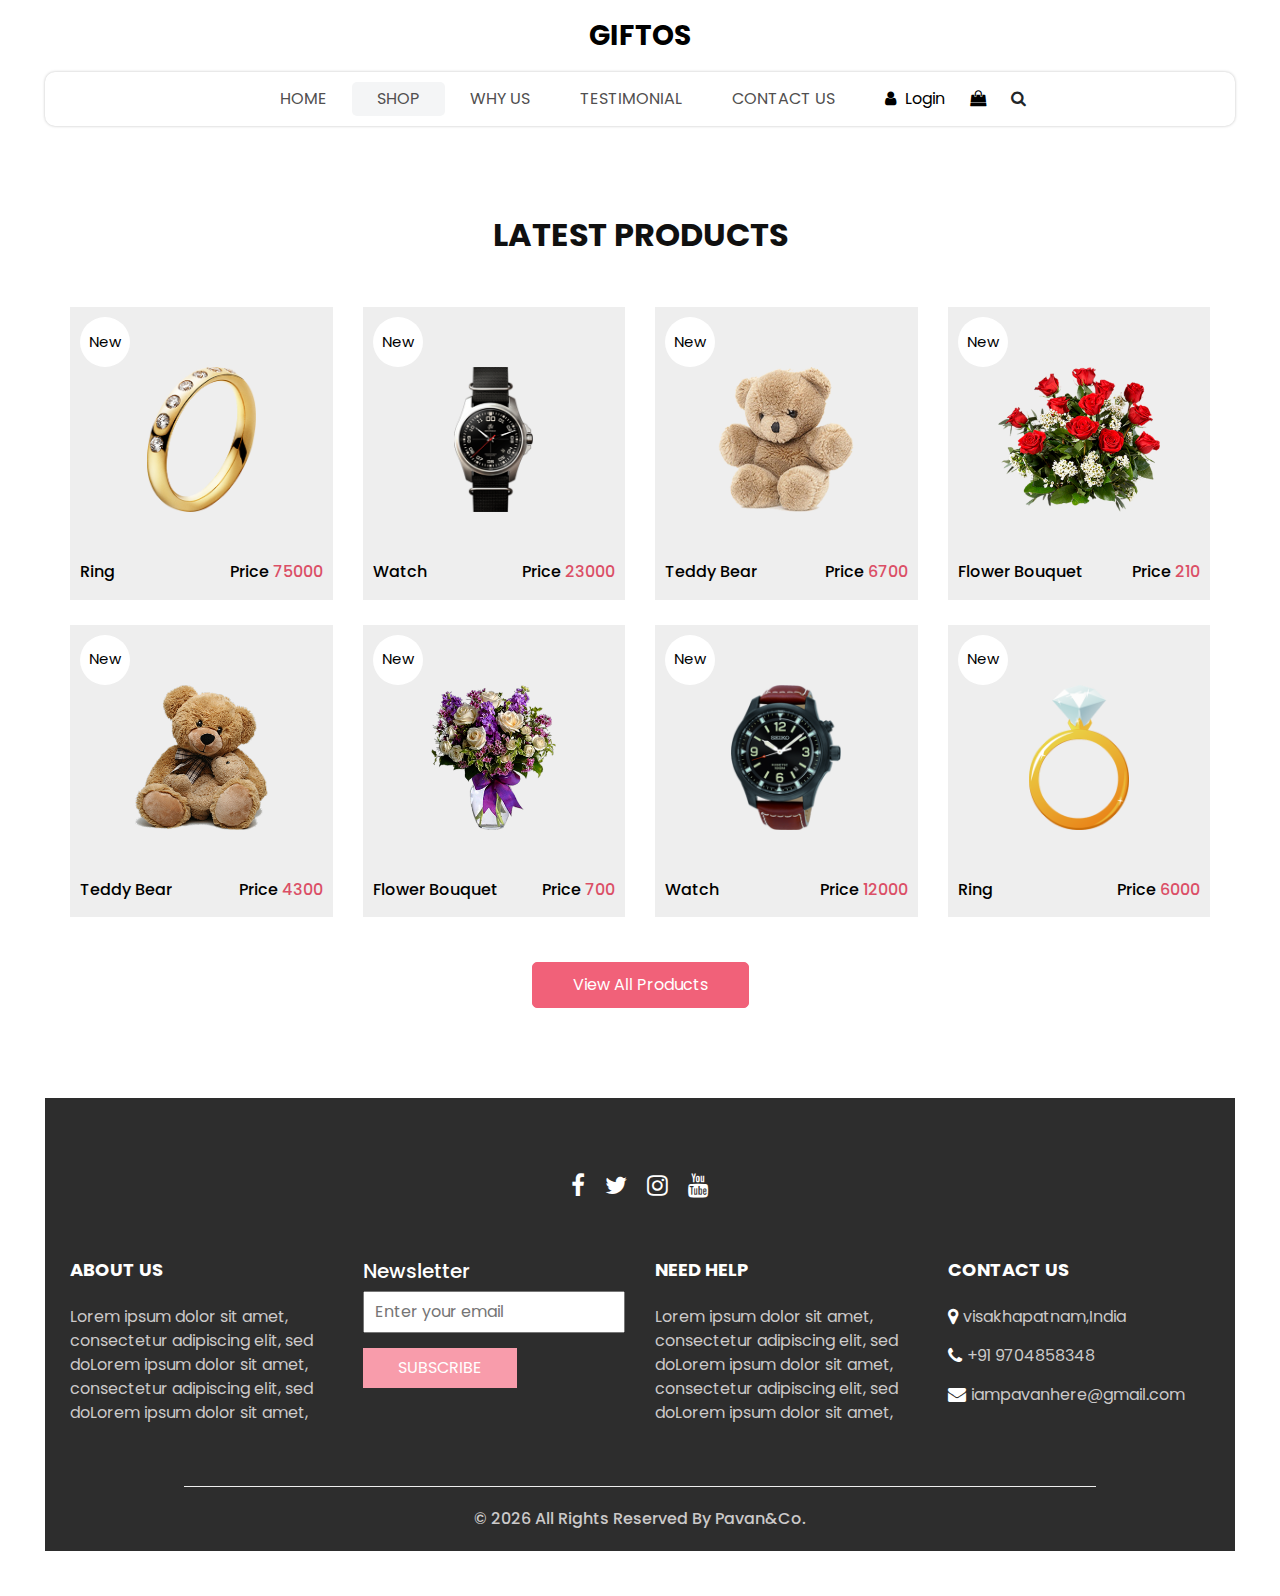
<file: shop.html>
<!DOCTYPE html>
<html>

<head>
  <!-- Basic -->
  <meta charset="utf-8" />
  <meta http-equiv="X-UA-Compatible" content="IE=edge" />
  <!-- Mobile Metas -->
  <meta name="viewport" content="width=device-width, initial-scale=1, shrink-to-fit=no" />
  <!-- Site Metas -->
  <meta name="keywords" content="" />
  <meta name="description" content="" />
  <meta name="author" content="" />
  <link rel="shortcut icon" href="images/favicon.png" type="image/x-icon">

  <title>
    Giftos
  </title>

  <!-- slider stylesheet -->
  <link rel="stylesheet" type="text/css" href="https://cdnjs.cloudflare.com/ajax/libs/OwlCarousel2/2.3.4/assets/owl.carousel.min.css" />

  <!-- bootstrap core css -->
  <link rel="stylesheet" type="text/css" href="css/bootstrap.css" />

  <!-- Custom styles for this template -->
  <link href="css/style.css" rel="stylesheet" />
  <!-- responsive style -->
  <link href="css/responsive.css" rel="stylesheet" />
</head>

<body>
  <div class="hero_area">
    <!-- header section strats -->
    <header class="header_section">
      <nav class="navbar navbar-expand-lg custom_nav-container ">
        <a class="navbar-brand" href="index.html">
          <span>
            Giftos
          </span>
        </a>
        <button class="navbar-toggler" type="button" data-toggle="collapse" data-target="#navbarSupportedContent" aria-controls="navbarSupportedContent" aria-expanded="false" aria-label="Toggle navigation">
          <span class=""></span>
        </button>

        <div class="collapse navbar-collapse innerpage_navbar" id="navbarSupportedContent">
          <ul class="navbar-nav  ">
            <li class="nav-item ">
              <a class="nav-link" href="index.html">Home <span class="sr-only">(current)</span></a>
            </li>
            <li class="nav-item active">
              <a class="nav-link" href="shop.html">
                Shop
              </a>
            </li>
            <li class="nav-item">
              <a class="nav-link" href="why.html">
                Why Us
              </a>
            </li>
            <li class="nav-item">
              <a class="nav-link" href="testimonial.html">
                Testimonial
              </a>
            </li>
            <li class="nav-item">
              <a class="nav-link" href="contact.html">Contact Us</a>
            </li>
          </ul>
          <div class="user_option">
            <a href="">
              <i class="fa fa-user" aria-hidden="true"></i>
              <span>
                Login
              </span>
            </a>
            <a href="">
              <i class="fa fa-shopping-bag" aria-hidden="true"></i>
            </a>
            <form class="form-inline ">
              <button class="btn nav_search-btn" type="submit">
                <i class="fa fa-search" aria-hidden="true"></i>
              </button>
            </form>
          </div>
        </div>
      </nav>
    </header>
    <!-- end header section -->

  </div>
  <!-- end hero area -->

  <!-- shop section -->

  <section class="shop_section layout_padding">
    <div class="container">
      <div class="heading_container heading_center">
        <h2>
          Latest Products
        </h2>
      </div>
      <div class="row">
        <div class="col-sm-6 col-md-4 col-lg-3">
          <div class="box">
            <a href="">
              <div class="img-box">
                <img src="images/p1.png" alt="">
              </div>
              <div class="detail-box">
                <h6>
                  Ring
                </h6>
                <h6>
                  Price
                  <span>
                    75000
                  </span>
                </h6>
              </div>
              <div class="new">
                <span>
                  New
                </span>
              </div>
            </a>
          </div>
        </div>
        <div class="col-sm-6 col-md-4 col-lg-3">
          <div class="box">
            <a href="">
              <div class="img-box">
                <img src="images/p2.png" alt="">
              </div>
              <div class="detail-box">
                <h6>
                  Watch
                </h6>
                <h6>
                  Price
                  <span>
                    23000
                  </span>
                </h6>
              </div>
              <div class="new">
                <span>
                  New
                </span>
              </div>
            </a>
          </div>
        </div>
        <div class="col-sm-6 col-md-4 col-lg-3">
          <div class="box">
            <a href="">
              <div class="img-box">
                <img src="images/p3.png" alt="">
              </div>
              <div class="detail-box">
                <h6>
                  Teddy Bear
                </h6>
                <h6>
                  Price
                  <span>
                    6700
                  </span>
                </h6>
              </div>
              <div class="new">
                <span>
                  New
                </span>
              </div>
            </a>
          </div>
        </div>
        <div class="col-sm-6 col-md-4 col-lg-3">
          <div class="box">
            <a href="">
              <div class="img-box">
                <img src="images/p4.png" alt="">
              </div>
              <div class="detail-box">
                <h6>
                  Flower Bouquet
                </h6>
                <h6>
                  Price
                  <span>
                    210
                  </span>
                </h6>
              </div>
              <div class="new">
                <span>
                  New
                </span>
              </div>
            </a>
          </div>
        </div>
        <div class="col-sm-6 col-md-4 col-lg-3">
          <div class="box">
            <a href="">
              <div class="img-box">
                <img src="images/p5.png" alt="">
              </div>
              <div class="detail-box">
                <h6>
                  Teddy Bear
                </h6>
                <h6>
                  Price
                  <span>
                    4300
                  </span>
                </h6>
              </div>
              <div class="new">
                <span>
                  New
                </span>
              </div>
            </a>
          </div>
        </div>
        <div class="col-sm-6 col-md-4 col-lg-3">
          <div class="box">
            <a href="">
              <div class="img-box">
                <img src="images/p6.png" alt="">
              </div>
              <div class="detail-box">
                <h6>
                  Flower Bouquet
                </h6>
                <h6>
                  Price
                  <span>
                    700
                  </span>
                </h6>
              </div>
              <div class="new">
                <span>
                  New
                </span>
              </div>
            </a>
          </div>
        </div>
        <div class="col-sm-6 col-md-4 col-lg-3">
          <div class="box">
            <a href="">
              <div class="img-box">
                <img src="images/p7.png" alt="">
              </div>
              <div class="detail-box">
                <h6>
                  Watch
                </h6>
                <h6>
                  Price
                  <span>
                    12000
                  </span>
                </h6>
              </div>
              <div class="new">
                <span>
                  New
                </span>
              </div>
            </a>
          </div>
        </div>
        <div class="col-sm-6 col-md-4 col-lg-3">
          <div class="box">
            <a href="">
              <div class="img-box">
                <img src="images/p8.png" alt="">
              </div>
              <div class="detail-box">
                <h6>
                  Ring
                </h6>
                <h6>
                  Price
                  <span>
                    6000
                  </span>
                </h6>
              </div>
              <div class="new">
                <span>
                  New
                </span>
              </div>
            </a>
          </div>
        </div>
      </div>
      <div class="btn-box">
        <a href="">
          View All Products
        </a>
      </div>
    </div>
  </section>

  <!-- end shop section -->

  <!-- info section -->

  <section class="info_section  layout_padding2-top">
    <div class="social_container">
      <div class="social_box">
        <a href="">
          <i class="fa fa-facebook" aria-hidden="true"></i>
        </a>
        <a href="">
          <i class="fa fa-twitter" aria-hidden="true"></i>
        </a>
        <a href="">
          <i class="fa fa-instagram" aria-hidden="true"></i>
        </a>
        <a href="">
          <i class="fa fa-youtube" aria-hidden="true"></i>
        </a>
      </div>
    </div>
    <div class="info_container ">
      <div class="container">
        <div class="row">
          <div class="col-md-6 col-lg-3">
            <h6>
              ABOUT US
            </h6>
            <p>
              Lorem ipsum dolor sit amet, consectetur adipiscing elit, sed doLorem ipsum dolor sit amet, consectetur adipiscing elit, sed doLorem ipsum dolor sit amet,
            </p>
          </div>
          <div class="col-md-6 col-lg-3">
            <div class="info_form ">
              <h5>
                Newsletter
              </h5>
              <form action="#">
                <input type="email" placeholder="Enter your email">
                <button>
                  Subscribe
                </button>
              </form>
            </div>
          </div>
          <div class="col-md-6 col-lg-3">
            <h6>
              NEED HELP
            </h6>
            <p>
              Lorem ipsum dolor sit amet, consectetur adipiscing elit, sed doLorem ipsum dolor sit amet, consectetur adipiscing elit, sed doLorem ipsum dolor sit amet,
            </p>
          </div>
          <div class="col-md-6 col-lg-3">
            <h6>
              CONTACT US
            </h6>
            <div class="info_link-box">
              <a href="">
                <i class="fa fa-map-marker" aria-hidden="true"></i>
                <span> visakhapatnam,India </span>
              </a>
              <a href="">
                <i class="fa fa-phone" aria-hidden="true"></i>
                <span>+91 9704858348</span>
              </a>
              <a href="">
                <i class="fa fa-envelope" aria-hidden="true"></i>
                <span> iampavanhere@gmail.com</span>
              </a>
            </div>
          </div>
        </div>
      </div>
    </div>
    <!-- footer section -->
    <footer class=" footer_section">
      <div class="container">
        <p>
          &copy; <span id="displayYear"></span> All Rights Reserved By
          <a href="https://html.design/">Pavan&Co.</a>
        </p>
      </div>
    </footer>
    <!-- footer section -->

  </section>

  <!-- end info section -->


  <script src="js/jquery-3.4.1.min.js"></script>
  <script src="js/bootstrap.js"></script>
  <script src="https://cdnjs.cloudflare.com/ajax/libs/OwlCarousel2/2.3.4/owl.carousel.min.js">
  </script>
  <script src="js/custom.js"></script>

</body>

</html>
</file>
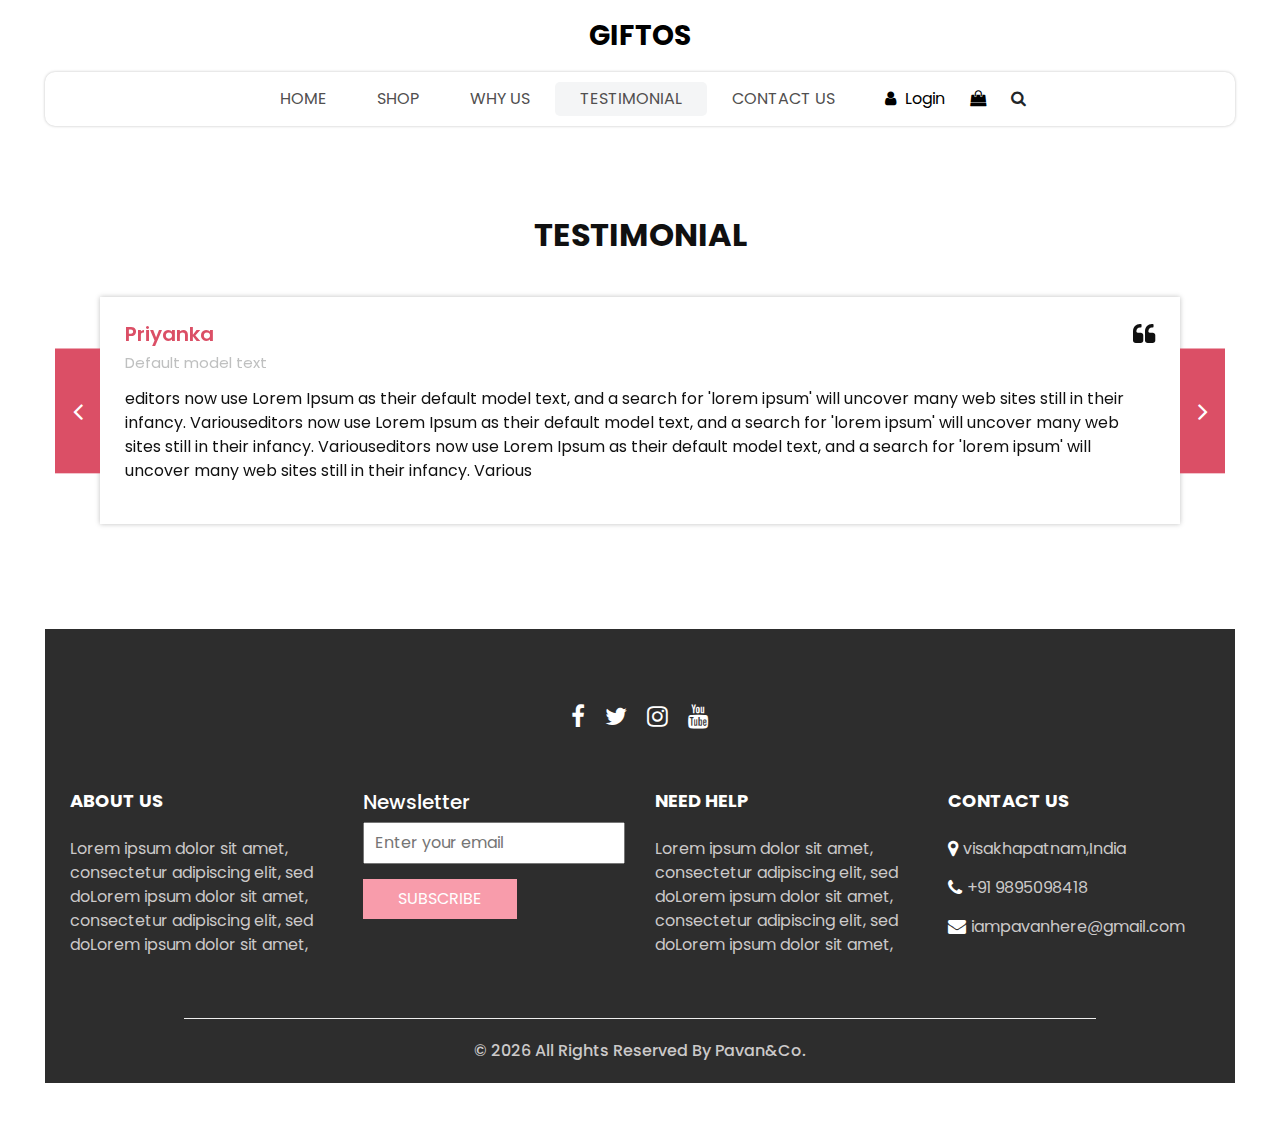
<file: testimonial.html>
<!DOCTYPE html>
<html>

<head>
  <!-- Basic -->
  <meta charset="utf-8" />
  <meta http-equiv="X-UA-Compatible" content="IE=edge" />
  <!-- Mobile Metas -->
  <meta name="viewport" content="width=device-width, initial-scale=1, shrink-to-fit=no" />
  <!-- Site Metas -->
  <meta name="keywords" content="" />
  <meta name="description" content="" />
  <meta name="author" content="" />
  <link rel="shortcut icon" href="images/favicon.png" type="image/x-icon">

  <title>
    Giftos
  </title>

  <!-- slider stylesheet -->
  <link rel="stylesheet" type="text/css" href="https://cdnjs.cloudflare.com/ajax/libs/OwlCarousel2/2.3.4/assets/owl.carousel.min.css" />

  <!-- bootstrap core css -->
  <link rel="stylesheet" type="text/css" href="css/bootstrap.css" />

  <!-- Custom styles for this template -->
  <link href="css/style.css" rel="stylesheet" />
  <!-- responsive style -->
  <link href="css/responsive.css" rel="stylesheet" />
</head>

<body>
  <div class="hero_area">
    <!-- header section strats -->
    <header class="header_section">
      <nav class="navbar navbar-expand-lg custom_nav-container ">
        <a class="navbar-brand" href="index.html">
          <span>
            Giftos
          </span>
        </a>
        <button class="navbar-toggler" type="button" data-toggle="collapse" data-target="#navbarSupportedContent" aria-controls="navbarSupportedContent" aria-expanded="false" aria-label="Toggle navigation">
          <span class=""></span>
        </button>

        <div class="collapse navbar-collapse innerpage_navbar" id="navbarSupportedContent">
          <ul class="navbar-nav  ">
            <li class="nav-item ">
              <a class="nav-link" href="index.html">Home <span class="sr-only">(current)</span></a>
            </li>
            <li class="nav-item">
              <a class="nav-link" href="shop.html">
                Shop
              </a>
            </li>
            <li class="nav-item">
              <a class="nav-link" href="why.html">
                Why Us
              </a>
            </li>
            <li class="nav-item active">
              <a class="nav-link" href="testimonial.html">
                Testimonial
              </a>
            </li>
            <li class="nav-item">
              <a class="nav-link" href="contact.html">Contact Us</a>
            </li>
          </ul>
          <div class="user_option">
            <a href="">
              <i class="fa fa-user" aria-hidden="true"></i>
              <span>
                Login
              </span>
            </a>
            <a href="">
              <i class="fa fa-shopping-bag" aria-hidden="true"></i>
            </a>
            <form class="form-inline ">
              <button class="btn nav_search-btn" type="submit">
                <i class="fa fa-search" aria-hidden="true"></i>
              </button>
            </form>
          </div>
        </div>
      </nav>
    </header>
    <!-- end header section -->

  </div>
  <!-- end hero area -->

  <!-- client section -->
  <section class="client_section layout_padding">
    <div class="container">
      <div class="heading_container heading_center">
        <h2>
          Testimonial
        </h2>
      </div>
    </div>
    <div class="container px-0">
      <div id="customCarousel2" class="carousel  carousel-fade" data-ride="carousel">
        <div class="carousel-inner">
          <div class="carousel-item active">
            <div class="box">
              <div class="client_info">
                <div class="client_name">
                  <h5>
                    Priyanka
                  </h5>
                  <h6>
                    Default model text
                  </h6>
                </div>
                <i class="fa fa-quote-left" aria-hidden="true"></i>
              </div>
              <p>
                editors now use Lorem Ipsum as their default model text, and a search for 'lorem ipsum' will uncover many web sites still in their infancy. Variouseditors now use Lorem Ipsum as their default model text, and a search for 'lorem ipsum' will uncover many web sites still in their infancy. Variouseditors now use Lorem Ipsum as their default model text, and a search for 'lorem ipsum' will uncover many web sites still in their infancy. Various
              </p>
            </div>
          </div>
          <div class="carousel-item">
            <div class="box">
              <div class="client_info">
                <div class="client_name">
                  <h5>
                    Deepak
                  </h5>
                  <h6>
                    Default model text
                  </h6>
                </div>
                <i class="fa fa-quote-left" aria-hidden="true"></i>
              </div>
              <p>
                Variouseditors now use Lorem Ipsum as their default model text, and a search for 'lorem ipsum' will uncover many web sites still in their infancy. Variouseditors now use Lorem Ipsum as their default model text, and a search for 'lorem ipsum' will uncover many web sites still in their infancy. editors now use Lorem Ipsum as their default model text, and a search for 'lorem ipsum' will uncover many web sites still in their infancy.
              </p>
            </div>
          </div>
          <div class="carousel-item">
            <div class="box">
              <div class="client_info">
                <div class="client_name">
                  <h5>
                    Ali Linga
                  </h5>
                  <h6>
                    Default model text
                  </h6>
                </div>
                <i class="fa fa-quote-left" aria-hidden="true"></i>
              </div>
              <p>
                Variouseditors now use Lorem Ipsum as their default model text, and a search for 'lorem ipsum' will uncover many web sites still in their infancy, editors now use Lorem Ipsum as their default model text, and a search for 'lorem ipsum' will uncover many web sites still in their infancy. Variouseditors now use Lorem Ipsum as their default model text, and a search for 'lorem ipsum' will uncover many web sites still in their infancy. Various
              </p>
            </div>
          </div>
        </div>
        <div class="carousel_btn-box">
          <a class="carousel-control-prev" href="#customCarousel2" role="button" data-slide="prev">
            <i class="fa fa-angle-left" aria-hidden="true"></i>
            <span class="sr-only">Previous</span>
          </a>
          <a class="carousel-control-next" href="#customCarousel2" role="button" data-slide="next">
            <i class="fa fa-angle-right" aria-hidden="true"></i>
            <span class="sr-only">Next</span>
          </a>
        </div>
      </div>
    </div>
  </section>
  <!-- end client section -->

  <!-- info section -->

  <section class="info_section  layout_padding2-top">
    <div class="social_container">
      <div class="social_box">
        <a href="">
          <i class="fa fa-facebook" aria-hidden="true"></i>
        </a>
        <a href="">
          <i class="fa fa-twitter" aria-hidden="true"></i>
        </a>
        <a href="">
          <i class="fa fa-instagram" aria-hidden="true"></i>
        </a>
        <a href="">
          <i class="fa fa-youtube" aria-hidden="true"></i>
        </a>
      </div>
    </div>
    <div class="info_container ">
      <div class="container">
        <div class="row">
          <div class="col-md-6 col-lg-3">
            <h6>
              ABOUT US
            </h6>
            <p>
              Lorem ipsum dolor sit amet, consectetur adipiscing elit, sed doLorem ipsum dolor sit amet, consectetur adipiscing elit, sed doLorem ipsum dolor sit amet,
            </p>
          </div>
          <div class="col-md-6 col-lg-3">
            <div class="info_form ">
              <h5>
                Newsletter
              </h5>
              <form action="#">
                <input type="email" placeholder="Enter your email">
                <button>
                  Subscribe
                </button>
              </form>
            </div>
          </div>
          <div class="col-md-6 col-lg-3">
            <h6>
              NEED HELP
            </h6>
            <p>
              Lorem ipsum dolor sit amet, consectetur adipiscing elit, sed doLorem ipsum dolor sit amet, consectetur adipiscing elit, sed doLorem ipsum dolor sit amet,
            </p>
          </div>
          <div class="col-md-6 col-lg-3">
            <h6>
              CONTACT US
            </h6>
            <div class="info_link-box">
              <a href="">
                <i class="fa fa-map-marker" aria-hidden="true"></i>
                <span>visakhapatnam,India</span>
              </a>
              <a href="">
                <i class="fa fa-phone" aria-hidden="true"></i>
                <span>+91 9895098418</span>
              </a>
              <a href="">
                <i class="fa fa-envelope" aria-hidden="true"></i>
                <span>iampavanhere@gmail.com</span>
              </a>
            </div>
          </div>
        </div>
      </div>
    </div>
    <!-- footer section -->
    <footer class=" footer_section">
      <div class="container">
        <p>
          &copy; <span id="displayYear"></span> All Rights Reserved By
          <a href="https://html.design/">Pavan&Co.</a>
        </p>
      </div>
    </footer>
    <!-- footer section -->

  </section>

  <!-- end info section -->


  <script src="js/jquery-3.4.1.min.js"></script>
  <script src="js/bootstrap.js"></script>
  <script src="https://cdnjs.cloudflare.com/ajax/libs/OwlCarousel2/2.3.4/owl.carousel.min.js">
  </script>
  <script src="js/custom.js"></script>

</body>

</html>
</file>
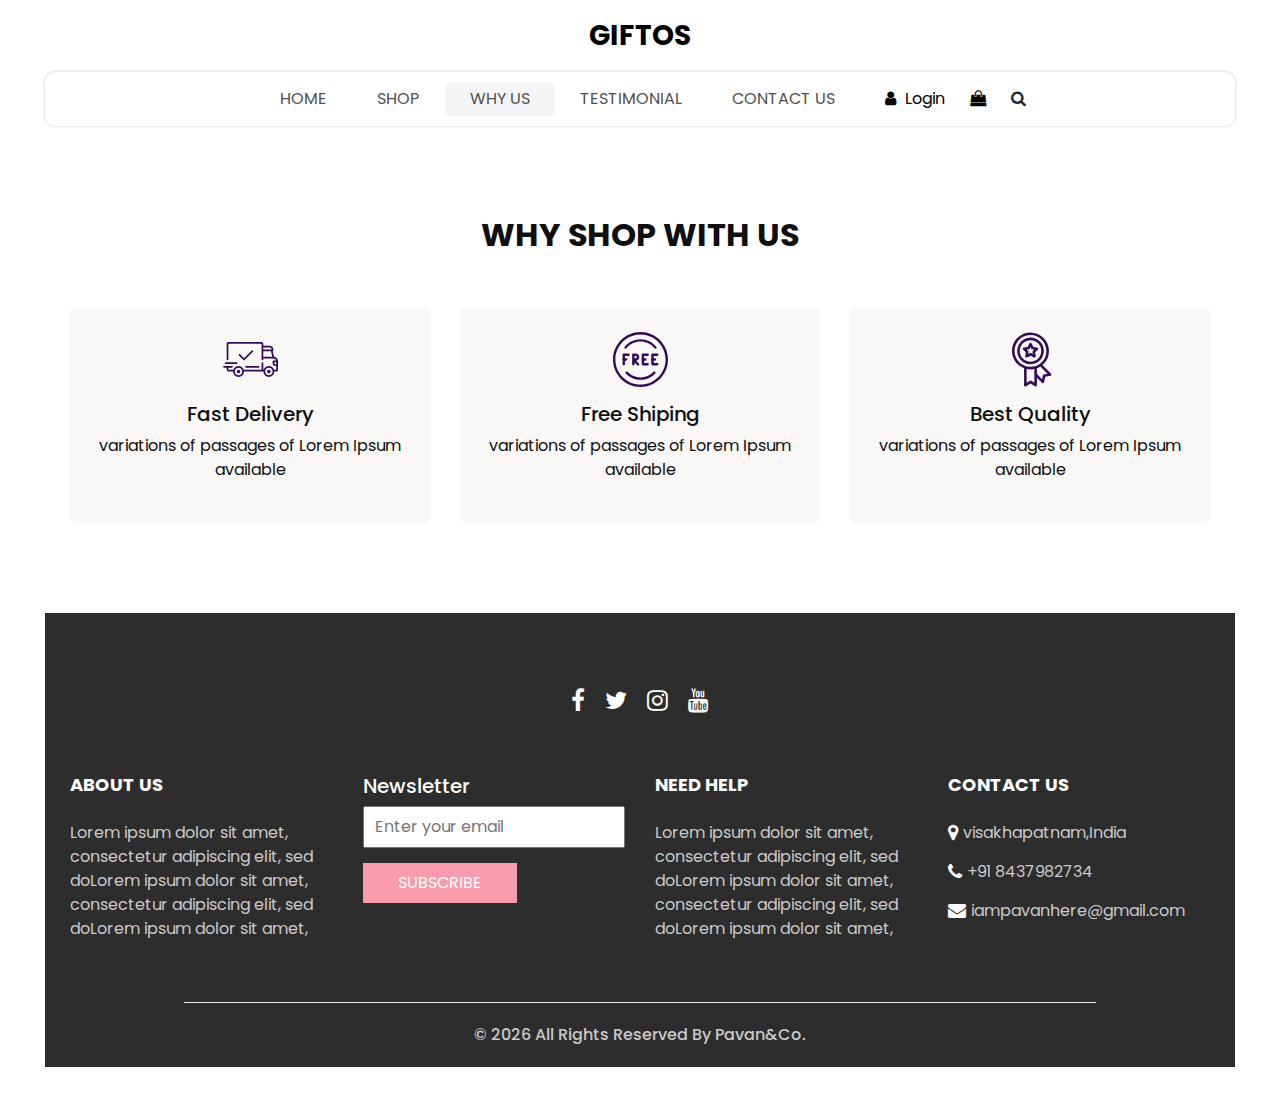
<file: why.html>
<!DOCTYPE html>
<html>

<head>
  <!-- Basic -->
  <meta charset="utf-8" />
  <meta http-equiv="X-UA-Compatible" content="IE=edge" />
  <!-- Mobile Metas -->
  <meta name="viewport" content="width=device-width, initial-scale=1, shrink-to-fit=no" />
  <!-- Site Metas -->
  <meta name="keywords" content="" />
  <meta name="description" content="" />
  <meta name="author" content="" />
  <link rel="shortcut icon" href="images/favicon.png" type="image/x-icon">

  <title>
    Giftos
  </title>

  <!-- slider stylesheet -->
  <link rel="stylesheet" type="text/css" href="https://cdnjs.cloudflare.com/ajax/libs/OwlCarousel2/2.3.4/assets/owl.carousel.min.css" />

  <!-- bootstrap core css -->
  <link rel="stylesheet" type="text/css" href="css/bootstrap.css" />

  <!-- Custom styles for this template -->
  <link href="css/style.css" rel="stylesheet" />
  <!-- responsive style -->
  <link href="css/responsive.css" rel="stylesheet" />
</head>

<body>
  <div class="hero_area">
    <!-- header section strats -->
    <header class="header_section">
      <nav class="navbar navbar-expand-lg custom_nav-container ">
        <a class="navbar-brand" href="index.html">
          <span>
            Giftos
          </span>
        </a>
        <button class="navbar-toggler" type="button" data-toggle="collapse" data-target="#navbarSupportedContent" aria-controls="navbarSupportedContent" aria-expanded="false" aria-label="Toggle navigation">
          <span class=""></span>
        </button>

        <div class="collapse navbar-collapse innerpage_navbar" id="navbarSupportedContent">
          <ul class="navbar-nav  ">
            <li class="nav-item ">
              <a class="nav-link" href="index.html">Home <span class="sr-only">(current)</span></a>
            </li>
            <li class="nav-item">
              <a class="nav-link" href="shop.html">
                Shop
              </a>
            </li>
            <li class="nav-item active">
              <a class="nav-link" href="why.html">
                Why Us
              </a>
            </li>
            <li class="nav-item">
              <a class="nav-link" href="testimonial.html">
                Testimonial
              </a>
            </li>
            <li class="nav-item">
              <a class="nav-link" href="contact.html">Contact Us</a>
            </li>
          </ul>
          <div class="user_option">
            <a href="">
              <i class="fa fa-user" aria-hidden="true"></i>
              <span>
                Login
              </span>
            </a>
            <a href="">
              <i class="fa fa-shopping-bag" aria-hidden="true"></i>
            </a>
            <form class="form-inline ">
              <button class="btn nav_search-btn" type="submit">
                <i class="fa fa-search" aria-hidden="true"></i>
              </button>
            </form>
          </div>
        </div>
      </nav>
    </header>
    <!-- end header section -->

  </div>
  <!-- end hero area -->

  <!-- why section -->

  <section class="why_section layout_padding">
    <div class="container">
      <div class="heading_container heading_center">
        <h2>
          Why Shop With Us
        </h2>
      </div>
      <div class="row">
        <div class="col-md-4">
          <div class="box ">
            <div class="img-box">
              <svg version="1.1" id="Layer_1" xmlns="http://www.w3.org/2000/svg" xmlns:xlink="http://www.w3.org/1999/xlink" x="0px" y="0px" viewBox="0 0 512 512" style="enable-background:new 0 0 512 512;" xml:space="preserve">
                <g>
                  <g>
                    <path d="M476.158,231.363l-13.259-53.035c3.625-0.77,6.345-3.986,6.345-7.839v-8.551c0-18.566-15.105-33.67-33.67-33.67h-60.392
                 V110.63c0-9.136-7.432-16.568-16.568-16.568H50.772c-9.136,0-16.568,7.432-16.568,16.568V256c0,4.427,3.589,8.017,8.017,8.017
                 c4.427,0,8.017-3.589,8.017-8.017V110.63c0-0.295,0.239-0.534,0.534-0.534h307.841c0.295,0,0.534,0.239,0.534,0.534v145.372
                 c0,4.427,3.589,8.017,8.017,8.017c4.427,0,8.017-3.589,8.017-8.017v-9.088h94.569c0.008,0,0.014,0.002,0.021,0.002
                 c0.008,0,0.015-0.001,0.022-0.001c11.637,0.008,21.518,7.646,24.912,18.171h-24.928c-4.427,0-8.017,3.589-8.017,8.017v17.102
                 c0,13.851,11.268,25.119,25.119,25.119h9.086v35.273h-20.962c-6.886-19.883-25.787-34.205-47.982-34.205
                 s-41.097,14.322-47.982,34.205h-3.86v-60.393c0-4.427-3.589-8.017-8.017-8.017c-4.427,0-8.017,3.589-8.017,8.017v60.391H192.817
                 c-6.886-19.883-25.787-34.205-47.982-34.205s-41.097,14.322-47.982,34.205H50.772c-0.295,0-0.534-0.239-0.534-0.534v-17.637
                 h34.739c4.427,0,8.017-3.589,8.017-8.017s-3.589-8.017-8.017-8.017H8.017c-4.427,0-8.017,3.589-8.017,8.017
                 s3.589,8.017,8.017,8.017h26.188v17.637c0,9.136,7.432,16.568,16.568,16.568h43.304c-0.002,0.178-0.014,0.355-0.014,0.534
                 c0,27.996,22.777,50.772,50.772,50.772s50.772-22.776,50.772-50.772c0-0.18-0.012-0.356-0.014-0.534h180.67
                 c-0.002,0.178-0.014,0.355-0.014,0.534c0,27.996,22.777,50.772,50.772,50.772c27.995,0,50.772-22.776,50.772-50.772
                 c0-0.18-0.012-0.356-0.014-0.534h26.203c4.427,0,8.017-3.589,8.017-8.017v-85.511C512,251.989,496.423,234.448,476.158,231.363z
                  M375.182,144.301h60.392c9.725,0,17.637,7.912,17.637,17.637v0.534h-78.029V144.301z M375.182,230.881v-52.376h71.235
                 l13.094,52.376H375.182z M144.835,401.904c-19.155,0-34.739-15.583-34.739-34.739s15.584-34.739,34.739-34.739
                 c19.155,0,34.739,15.583,34.739,34.739S163.99,401.904,144.835,401.904z M427.023,401.904c-19.155,0-34.739-15.583-34.739-34.739
                 s15.584-34.739,34.739-34.739c19.155,0,34.739,15.583,34.739,34.739S446.178,401.904,427.023,401.904z M495.967,299.29h-9.086
                 c-5.01,0-9.086-4.076-9.086-9.086v-9.086h18.171V299.29z" />
                  </g>
                </g>
                <g>
                  <g>
                    <path d="M144.835,350.597c-9.136,0-16.568,7.432-16.568,16.568c0,9.136,7.432,16.568,16.568,16.568
                 c9.136,0,16.568-7.432,16.568-16.568C161.403,358.029,153.971,350.597,144.835,350.597z" />
                  </g>
                </g>
                <g>
                  <g>
                    <path d="M427.023,350.597c-9.136,0-16.568,7.432-16.568,16.568c0,9.136,7.432,16.568,16.568,16.568
                 c9.136,0,16.568-7.432,16.568-16.568C443.591,358.029,436.159,350.597,427.023,350.597z" />
                  </g>
                </g>
                <g>
                  <g>
                    <path d="M332.96,316.393H213.244c-4.427,0-8.017,3.589-8.017,8.017s3.589,8.017,8.017,8.017H332.96
                 c4.427,0,8.017-3.589,8.017-8.017S337.388,316.393,332.96,316.393z" />
                  </g>
                </g>
                <g>
                  <g>
                    <path d="M127.733,282.188H25.119c-4.427,0-8.017,3.589-8.017,8.017s3.589,8.017,8.017,8.017h102.614
                 c4.427,0,8.017-3.589,8.017-8.017S132.16,282.188,127.733,282.188z" />
                  </g>
                </g>
                <g>
                  <g>
                    <path d="M278.771,173.37c-3.13-3.13-8.207-3.13-11.337,0.001l-71.292,71.291l-37.087-37.087c-3.131-3.131-8.207-3.131-11.337,0
                 c-3.131,3.131-3.131,8.206,0,11.337l42.756,42.756c1.565,1.566,3.617,2.348,5.668,2.348s4.104-0.782,5.668-2.348l76.96-76.96
                 C281.901,181.576,281.901,176.501,278.771,173.37z" />
                  </g>
                </g>
                <g>
                </g>
                <g>
                </g>
                <g>
                </g>
                <g>
                </g>
                <g>
                </g>
                <g>
                </g>
                <g>
                </g>
                <g>
                </g>
                <g>
                </g>
                <g>
                </g>
                <g>
                </g>
                <g>
                </g>
                <g>
                </g>
                <g>
                </g>
                <g>
                </g>
              </svg>
            </div>
            <div class="detail-box">
              <h5>
                Fast Delivery
              </h5>
              <p>
                variations of passages of Lorem Ipsum available
              </p>
            </div>
          </div>
        </div>
        <div class="col-md-4">
          <div class="box ">
            <div class="img-box">
              <svg version="1.1" id="Capa_1" xmlns="http://www.w3.org/2000/svg" xmlns:xlink="http://www.w3.org/1999/xlink" x="0px" y="0px" viewBox="0 0 490.667 490.667" style="enable-background:new 0 0 490.667 490.667;" xml:space="preserve">
                <g>
                  <g>
                    <path d="M138.667,192H96c-5.888,0-10.667,4.779-10.667,10.667V288c0,5.888,4.779,10.667,10.667,10.667s10.667-4.779,10.667-10.667
                 v-74.667h32c5.888,0,10.667-4.779,10.667-10.667S144.555,192,138.667,192z" />
                  </g>
                </g>
                <g>
                  <g>
                    <path d="M117.333,234.667H96c-5.888,0-10.667,4.779-10.667,10.667S90.112,256,96,256h21.333c5.888,0,10.667-4.779,10.667-10.667
                 S123.221,234.667,117.333,234.667z" />
                  </g>
                </g>
                <g>
                  <g>
                    <path d="M245.333,0C110.059,0,0,110.059,0,245.333s110.059,245.333,245.333,245.333s245.333-110.059,245.333-245.333
                 S380.608,0,245.333,0z M245.333,469.333c-123.52,0-224-100.48-224-224s100.48-224,224-224s224,100.48,224,224
                 S368.853,469.333,245.333,469.333z" />
                  </g>
                </g>
                <g>
                  <g>
                    <path d="M386.752,131.989C352.085,88.789,300.544,64,245.333,64s-106.752,24.789-141.419,67.989
                 c-3.691,4.587-2.965,11.307,1.643,14.997c4.587,3.691,11.307,2.965,14.976-1.643c30.613-38.144,76.096-60.011,124.8-60.011
                 s94.187,21.867,124.779,60.011c2.112,2.624,5.205,3.989,8.32,3.989c2.368,0,4.715-0.768,6.677-2.347
                 C389.717,143.296,390.443,136.576,386.752,131.989z" />
                  </g>
                </g>
                <g>
                  <g>
                    <path d="M376.405,354.923c-4.224-4.032-11.008-3.861-15.061,0.405c-30.613,32.235-71.808,50.005-116.011,50.005
                 s-85.397-17.771-115.989-50.005c-4.032-4.309-10.816-4.437-15.061-0.405c-4.309,4.053-4.459,10.816-0.405,15.083
                 c34.667,36.544,81.344,56.661,131.456,56.661s96.789-20.117,131.477-56.661C380.864,365.739,380.693,358.976,376.405,354.923z" />
                  </g>
                </g>
                <g>
                  <g>
                    <path d="M206.805,255.723c15.701-2.027,27.861-15.488,27.861-31.723c0-17.643-14.357-32-32-32h-21.333
                 c-5.888,0-10.667,4.779-10.667,10.667v42.581c0,0.043,0,0.107,0,0.149V288c0,5.888,4.779,10.667,10.667,10.667
                 S192,293.888,192,288v-16.917l24.448,24.469c2.091,2.069,4.821,3.115,7.552,3.115c2.731,0,5.461-1.045,7.531-3.136
                 c4.16-4.16,4.16-10.923,0-15.083L206.805,255.723z M192,234.667v-21.333h10.667c5.867,0,10.667,4.779,10.667,10.667
                 s-4.8,10.667-10.667,10.667H192z" />
                  </g>
                </g>
                <g>
                  <g>
                    <path d="M309.333,277.333h-32v-64h32c5.888,0,10.667-4.779,10.667-10.667S315.221,192,309.333,192h-42.667
                 c-5.888,0-10.667,4.779-10.667,10.667V288c0,5.888,4.779,10.667,10.667,10.667h42.667c5.888,0,10.667-4.779,10.667-10.667
                 S315.221,277.333,309.333,277.333z" />
                  </g>
                </g>
                <g>
                  <g>
                    <path d="M288,234.667h-21.333c-5.888,0-10.667,4.779-10.667,10.667S260.779,256,266.667,256H288
                 c5.888,0,10.667-4.779,10.667-10.667S293.888,234.667,288,234.667z" />
                  </g>
                </g>
                <g>
                  <g>
                    <path d="M394.667,277.333h-32v-64h32c5.888,0,10.667-4.779,10.667-10.667S400.555,192,394.667,192H352
                 c-5.888,0-10.667,4.779-10.667,10.667V288c0,5.888,4.779,10.667,10.667,10.667h42.667c5.888,0,10.667-4.779,10.667-10.667
                 S400.555,277.333,394.667,277.333z" />
                  </g>
                </g>
                <g>
                  <g>
                    <path d="M373.333,234.667H352c-5.888,0-10.667,4.779-10.667,10.667S346.112,256,352,256h21.333
                 c5.888,0,10.667-4.779,10.667-10.667S379.221,234.667,373.333,234.667z" />
                  </g>
                </g>
                <g>
                </g>
                <g>
                </g>
                <g>
                </g>
                <g>
                </g>
                <g>
                </g>
                <g>
                </g>
                <g>
                </g>
                <g>
                </g>
                <g>
                </g>
                <g>
                </g>
                <g>
                </g>
                <g>
                </g>
                <g>
                </g>
                <g>
                </g>
                <g>
                </g>
              </svg>
            </div>
            <div class="detail-box">
              <h5>
                Free Shiping
              </h5>
              <p>
                variations of passages of Lorem Ipsum available
              </p>
            </div>
          </div>
        </div>
        <div class="col-md-4">
          <div class="box ">
            <div class="img-box">
              <svg id="_30_Premium" height="512" viewBox="0 0 512 512" width="512" xmlns="http://www.w3.org/2000/svg" data-name="30_Premium">
                <g id="filled">
                  <path d="m252.92 300h3.08a124.245 124.245 0 1 0 -4.49-.09c.075.009.15.023.226.03.394.039.789.06 1.184.06zm-96.92-124a100 100 0 1 1 100 100 100.113 100.113 0 0 1 -100-100z" />
                  <path d="m447.445 387.635-80.4-80.4a171.682 171.682 0 0 0 60.955-131.235c0-94.841-77.159-172-172-172s-172 77.159-172 172c0 73.747 46.657 136.794 112 161.2v158.8c-.3 9.289 11.094 15.384 18.656 9.984l41.344-27.562 41.344 27.562c7.574 5.4 18.949-.7 18.656-9.984v-70.109l46.6 46.594c6.395 6.789 18.712 3.025 20.253-6.132l9.74-48.724 48.725-9.742c9.163-1.531 12.904-13.893 6.127-20.252zm-339.445-211.635c0-81.607 66.393-148 148-148s148 66.393 148 148-66.393 148-148 148-148-66.393-148-148zm154.656 278.016a12 12 0 0 0 -13.312 0l-29.344 19.562v-129.378a172.338 172.338 0 0 0 72 0v129.38zm117.381-58.353a12 12 0 0 0 -9.415 9.415l-6.913 34.58-47.709-47.709v-54.749a171.469 171.469 0 0 0 31.467-15.6l67.151 67.152z" />
                  <path d="m287.62 236.985c8.349 4.694 19.251-3.212 17.367-12.618l-5.841-35.145 25.384-25c7.049-6.5 2.89-19.3-6.634-20.415l-35.23-5.306-15.933-31.867c-4.009-8.713-17.457-8.711-21.466 0l-15.933 31.866-35.23 5.306c-9.526 1.119-13.681 13.911-6.634 20.415l25.384 25-5.841 35.145c-1.879 9.406 9 17.31 17.367 12.618l31.62-16.414zm-53-32.359 2.928-17.615a12 12 0 0 0 -3.417-10.516l-12.721-12.531 17.658-2.66a12 12 0 0 0 8.947-6.5l7.985-15.971 7.985 15.972a12 12 0 0 0 8.947 6.5l17.658 2.66-12.723 12.535a12 12 0 0 0 -3.417 10.516l2.928 17.615-15.849-8.231a12 12 0 0 0 -11.058 0z" />
                </g>
              </svg>
            </div>
            <div class="detail-box">
              <h5>
                Best Quality
              </h5>
              <p>
                variations of passages of Lorem Ipsum available
              </p>
            </div>
          </div>
        </div>
      </div>
    </div>
  </section>

  <!-- end why section -->

  <!-- info section -->

  <section class="info_section  layout_padding2-top">
    <div class="social_container">
      <div class="social_box">
        <a href="">
          <i class="fa fa-facebook" aria-hidden="true"></i>
        </a>
        <a href="">
          <i class="fa fa-twitter" aria-hidden="true"></i>
        </a>
        <a href="">
          <i class="fa fa-instagram" aria-hidden="true"></i>
        </a>
        <a href="">
          <i class="fa fa-youtube" aria-hidden="true"></i>
        </a>
      </div>
    </div>
    <div class="info_container ">
      <div class="container">
        <div class="row">
          <div class="col-md-6 col-lg-3">
            <h6>
              ABOUT US
            </h6>
            <p>
              Lorem ipsum dolor sit amet, consectetur adipiscing elit, sed doLorem ipsum dolor sit amet, consectetur adipiscing elit, sed doLorem ipsum dolor sit amet,
            </p>
          </div>
          <div class="col-md-6 col-lg-3">
            <div class="info_form ">
              <h5>
                Newsletter
              </h5>
              <form action="#">
                <input type="email" placeholder="Enter your email">
                <button>
                  Subscribe
                </button>
              </form>
            </div>
          </div>
          <div class="col-md-6 col-lg-3">
            <h6>
              NEED HELP
            </h6>
            <p>
              Lorem ipsum dolor sit amet, consectetur adipiscing elit, sed doLorem ipsum dolor sit amet, consectetur adipiscing elit, sed doLorem ipsum dolor sit amet,
            </p>
          </div>
          <div class="col-md-6 col-lg-3">
            <h6>
              CONTACT US
            </h6>
            <div class="info_link-box">
              <a href="">
                <i class="fa fa-map-marker" aria-hidden="true"></i>
                <span>visakhapatnam,India </span>
              </a>
              <a href="">
                <i class="fa fa-phone" aria-hidden="true"></i>
                <span>+91 8437982734</span>
              </a>
              <a href="">
                <i class="fa fa-envelope" aria-hidden="true"></i>
                <span>iampavanhere@gmail.com</span>
              </a>
            </div>
          </div>
        </div>
      </div>
    </div>
    <!-- footer section -->
    <footer class=" footer_section">
      <div class="container">
        <p>
          &copy; <span id="displayYear"></span> All Rights Reserved By
          <a href="https://html.design/">Pavan&Co.</a>
        </p>
      </div>
    </footer>
    <!-- footer section -->

  </section>

  <!-- end info section -->


  <script src="js/jquery-3.4.1.min.js"></script>
  <script src="js/bootstrap.js"></script>
  <script src="https://cdnjs.cloudflare.com/ajax/libs/OwlCarousel2/2.3.4/owl.carousel.min.js">
  </script>
  <script src="js/custom.js"></script>

</body>

</html>
</file>
<file: css/responsive.css>
@media (max-width: 1120px) {
    .saving_section .detail-box {
        padding: 0;
    }
}

@media (max-width: 992px) {
    .user_option {
        justify-content: center;
        margin-left: 0;
        margin-top: 10px;

    }

    .custom_nav-container {
        flex-direction: row;
    }

    .custom_nav-container .navbar-nav {
        align-items: center;
    }

    #navbarSupportedContent .navbar-nav .nav-link {
        margin: 5px 0;
    }

    .slider_section .detail-box {
        padding-left: 0;
    }

    .slider_section .detail-box h1 {
        font-size: 3rem;
    }

    .slider_section .img-box {
        padding: 0;
    }

    .saving_section .row {
        flex-direction: column-reverse;
    }

    .saving_section .detail-box {

        margin-bottom: 30px;
    }

    .client_section .box {
        margin: 15px 25px;
    }

    .client_section .carousel_btn-box {
        display: flex;
        justify-content: center;
        margin-top: 45px;
    }

    .client_section .carousel-control-prev,
    .client_section .carousel-control-next {
        position: unset;
        margin: 0 2.5px;
        width: 45px;
        height: 45px;
    }
}

@media (max-width: 768px) {
    .hero_area {
        padding: 0 25px;
    }

    .slider_section .img-box {
        margin-bottom: 45px;
    }

    .saving_section,
    .gift_section {
        padding-left: 25px;
        padding-right: 25px;
    }

    .gift_section .box {
        padding: 45px 0;
    }

    .gift_section .img-box {
        padding: 0 15px;
        margin-bottom: 45px;
    }

    .info_section .row>div {
        text-align: center;
        display: flex;
        flex-direction: column;
        align-items: center;

    }

    .info_section {
        margin: 0 25px 25px;
    }


}

@media (max-width: 576px) {
    .contact_section {
        padding-left: 25px;
        padding-right: 25px;
    }
}

@media (max-width: 480px) {

    .saving_section .detail-box,
    .gift_section .detail-box {
        padding: 0 5px;
    }
}

@media (max-width: 420px) {}

@media (max-width: 376px) {}

@media (min-width: 1200px) {
    .container {
        max-width: 1170px;
    }
}
</file>
<file: css/style.css>
@import url("https://fonts.googleapis.com/css2?family=Poppins:wght@300;400;500;600;700&display=swap");
@import url("font-awesome.min.css");
body {
  font-family: "poppins", sans-serif;
  color: #101010;
  background-color: #ffffff;
}

.layout_padding {
  padding-top: 90px;
  padding-bottom: 90px;
}

.layout_padding2 {
  padding-top: 45px;
  padding-bottom: 45px;
}

.layout_padding2-top {
  padding-top: 45px;
}

.layout_padding2-bottom {
  padding-bottom: 45px;
}

.layout_padding-top {
  padding-top: 90px;
}

.layout_padding-bottom {
  padding-bottom: 90px;
}

.heading_container {
  display: -webkit-box;
  display: -ms-flexbox;
  display: flex;
  -webkit-box-orient: vertical;
  -webkit-box-direction: normal;
      -ms-flex-direction: column;
          flex-direction: column;
}

.heading_container h2 {
  text-transform: uppercase;
  font-weight: bold;
}

.heading_container h2 span {
  color: #f89cab;
}

.heading_container.heading_center {
  -webkit-box-align: center;
      -ms-flex-align: center;
          align-items: center;
  text-align: center;
}

/*header section*/
.hero_area {
  padding: 0 45px;
}

.hero_area.sub_pages {
  height: auto;
}

#navbarSupportedContent {
  width: 100%;
  background-color: #f9ece6;
  -webkit-box-pack: center;
      -ms-flex-pack: center;
          justify-content: center;
  padding: 10px 0;
  border-radius: 15px 15px 0 0;
}

#navbarSupportedContent.innerpage_navbar {
  background-color: white;
  border-radius: 10px;
  -webkit-box-shadow: 0 0 3px 0 rgba(0, 0, 0, 0.25);
          box-shadow: 0 0 3px 0 rgba(0, 0, 0, 0.25);
}

#navbarSupportedContent.innerpage_navbar .nav-item.active .nav-link {
  background-color: #f4f5f6;
}

#navbarSupportedContent .navbar-nav .nav-link {
  padding: 5px 25px;
  color: #514f4f;
  text-align: center;
  text-transform: uppercase;
  border-radius: 5px;
}

#navbarSupportedContent .nav-item.active .nav-link {
  background-color: #ffffff;
}

a,
a:hover,
a:focus {
  text-decoration: none;
}

a:hover,
a:focus {
  color: initial;
}

.btn,
.btn:focus {
  outline: none !important;
  -webkit-box-shadow: none;
          box-shadow: none;
}

.navbar-brand {
  margin: 15px 0;
  padding: 0;
}

.navbar-brand span {
  font-size: 28px;
  font-weight: bold;
  color: #000000;
  text-transform: uppercase;
  margin: 0;
  padding: 0;
}

.custom_nav-container .nav_search-btn {
  padding: 0;
  border: none;
}

.custom_nav-container {
  z-index: 99999;
  padding: 0;
  -webkit-box-orient: vertical;
  -webkit-box-direction: normal;
      -ms-flex-direction: column;
          flex-direction: column;
  -webkit-box-align: center;
      -ms-flex-align: center;
          align-items: center;
}

.custom_nav-container .navbar-toggler {
  outline: none;
}

.custom_nav-container .navbar-toggler {
  outline: none;
}

.custom_nav-container .navbar-toggler {
  padding: 0;
  width: 37px;
  height: 42px;
  -webkit-transition: all .3s;
  transition: all .3s;
}

.custom_nav-container .navbar-toggler span {
  display: block;
  width: 35px;
  height: 4px;
  background-color: #000000;
  margin: 7px 0;
  -webkit-transition: all 0.3s;
  transition: all 0.3s;
  position: relative;
  border-radius: 5px;
  -webkit-transition: all .3s;
  transition: all .3s;
}

.custom_nav-container .navbar-toggler span::before, .custom_nav-container .navbar-toggler span::after {
  content: "";
  position: absolute;
  left: 0;
  height: 100%;
  width: 100%;
  background-color: #000000;
  top: -10px;
  border-radius: 5px;
  -webkit-transition: all .3s;
  transition: all .3s;
}

.custom_nav-container .navbar-toggler span::after {
  top: 10px;
}

.custom_nav-container .navbar-toggler[aria-expanded="true"] {
  -webkit-transform: rotate(360deg);
          transform: rotate(360deg);
}

.custom_nav-container .navbar-toggler[aria-expanded="true"] span {
  -webkit-transform: rotate(45deg);
          transform: rotate(45deg);
}

.custom_nav-container .navbar-toggler[aria-expanded="true"] span::before, .custom_nav-container .navbar-toggler[aria-expanded="true"] span::after {
  -webkit-transform: rotate(90deg);
          transform: rotate(90deg);
  top: 0;
}

.user_option {
  display: -webkit-box;
  display: -ms-flexbox;
  display: flex;
  -webkit-box-align: center;
      -ms-flex-align: center;
          align-items: center;
  margin-left: 25px;
}

.user_option a {
  margin-right: 25px;
  color: #000000;
}

.user_option a span {
  margin-left: 5px;
}

/*end header section*/
.slider_section .slider_container {
  color: #fefefe;
  background-color: #000000;
  background-color: #f89cab;
  padding: 25px;
  border-radius: 0 0 15px 15px;
}

.slider_section .row {
  -webkit-box-align: center;
      -ms-flex-align: center;
          align-items: center;
}

.slider_section .img-box {
  display: -webkit-box;
  display: -ms-flexbox;
  display: flex;
  -webkit-box-pack: center;
      -ms-flex-pack: center;
          justify-content: center;
  padding: 45px;
}

.slider_section .img-box img {
  width: 275px;
}

.slider_section .detail-box {
  padding-left: 45px;
  margin: 45px 0;
}

.slider_section .detail-box h1 {
  font-weight: bold;
  font-size: 3.5rem;
  margin-bottom: 10px;
}

.slider_section .detail-box a {
  display: inline-block;
  padding: 10px 40px;
  background-color: #db4566;
  color: #ffffff;
  border: 1px solid #db4566;
  border-radius: 5px;
  -webkit-transition: all .3s;
  transition: all .3s;
  margin-top: 25px;
  text-transform: uppercase;
}

.slider_section .detail-box a:hover {
  background-color: transparent;
  color: #db4566;
}

.slider_section .carousel_btn-box {
  display: -webkit-box;
  display: -ms-flexbox;
  display: flex;
  background-color: #ffffff;
  -webkit-box-align: center;
      -ms-flex-align: center;
          align-items: center;
  position: absolute;
  bottom: -25px;
  left: 5%;
  padding: 7px 10px;
  border-radius: 5px 5px 0 0;
}

.slider_section .carousel_btn-box img {
  margin: 0 10px;
}

.slider_section .carousel_btn-box .carousel-control-prev,
.slider_section .carousel_btn-box .carousel-control-next {
  position: unset;
  height: 25px;
  width: 25px;
  background-repeat: no-repeat;
  opacity: 1;
  background-position: center;
  color: #000000;
  font-size: 14px;
}

.shop_section .heading_container {
  margin-bottom: 20px;
}

.shop_section .box {
  background-color: #eeeeee;
  position: relative;
  padding: 10px;
  margin-top: 25px;
}

.shop_section .box a {
  color: #000000;
}

.shop_section .box .img-box {
  display: -webkit-box;
  display: -ms-flexbox;
  display: flex;
  -webkit-box-pack: center;
      -ms-flex-pack: center;
          justify-content: center;
  -webkit-box-align: center;
      -ms-flex-align: center;
          align-items: center;
  padding: 15px 30px;
  height: 245px;
}

.shop_section .box .img-box img {
  max-width: 100%;
  max-height: 145px;
}

.shop_section .box .detail-box {
  display: -webkit-box;
  display: -ms-flexbox;
  display: flex;
  -webkit-box-pack: justify;
      -ms-flex-pack: justify;
          justify-content: space-between;
}

.shop_section .box .detail-box h6 span {
  color: #db4f66;
}

.shop_section .box .new {
  width: 50px;
  height: 50px;
  position: absolute;
  top: 10px;
  left: 10px;
  background-color: #ffffff;
  display: -webkit-box;
  display: -ms-flexbox;
  display: flex;
  -webkit-box-pack: center;
      -ms-flex-pack: center;
          justify-content: center;
  -webkit-box-align: center;
      -ms-flex-align: center;
          align-items: center;
  border-radius: 100%;
  font-size: 15px;
}

.shop_section .btn-box {
  display: -webkit-box;
  display: -ms-flexbox;
  display: flex;
  -webkit-box-pack: center;
      -ms-flex-pack: center;
          justify-content: center;
  margin-top: 45px;
}

.shop_section .btn-box a {
  display: inline-block;
  padding: 10px 40px;
  background-color: #f16179;
  color: #ffffff;
  border: 1px solid #f16179;
  border-radius: 5px;
  -webkit-transition: all .3s;
  transition: all .3s;
}

.shop_section .btn-box a:hover {
  background-color: transparent;
  color: #f16179;
}

.saving_section {
  padding-left: 45px;
  padding-right: 45px;
}

.saving_section .box {
  padding-top: 45px;
  background-color: #7fd7eb;
  color: #ffffff;
  border-radius: 15px;
}

.saving_section .row {
  -webkit-box-align: center;
      -ms-flex-align: center;
          align-items: center;
}

.saving_section .img-box {
  padding: 15px 0 0 25px;
}

.saving_section .img-box img {
  width: 100%;
}

.saving_section .detail-box {
  padding: 0 25px;
}

.saving_section .detail-box p {
  margin-top: 5px;
}

.saving_section .detail-box .btn-box {
  display: -webkit-box;
  display: -ms-flexbox;
  display: flex;
  -ms-flex-wrap: wrap;
      flex-wrap: wrap;
  margin: 35px -5px 0;
}

.saving_section .detail-box .btn-box a {
  width: 165px;
  text-align: center;
  margin: 5px;
}

.saving_section .detail-box .btn-box .btn1 {
  display: inline-block;
  padding: 10px 0;
  background-color: #109dbd;
  color: #ffffff;
  border: 1px solid #109dbd;
  border-radius: 0;
  -webkit-transition: all .3s;
  transition: all .3s;
}

.saving_section .detail-box .btn-box .btn1:hover {
  background-color: transparent;
  color: #109dbd;
}

.saving_section .detail-box .btn-box .btn2 {
  display: inline-block;
  padding: 10px 0;
  background-color: #ffffff;
  color: #000000;
  border: 1px solid #ffffff;
  border-radius: 0;
  -webkit-transition: all .3s;
  transition: all .3s;
}

.saving_section .detail-box .btn-box .btn2:hover {
  background-color: transparent;
  color: #ffffff;
}

.why_section .box {
  text-align: center;
  margin-top: 45px;
  background-color: #f9f8f7;
  padding: 25px;
  border-radius: 5px;
}

.why_section .box .img-box {
  margin-bottom: 15px;
}

.why_section .box .img-box svg {
  width: 55px;
  height: auto;
  fill: #320b57;
}

.gift_section {
  padding-left: 45px;
  padding-right: 45px;
}

.gift_section .box {
  background-color: #6929a5;
  border-radius: 15px;
  color: #ffffff;
}

.gift_section .row {
  -webkit-box-align: center;
      -ms-flex-align: center;
          align-items: center;
}

.gift_section .img-box {
  padding: 60px 0 60px 25px;
}

.gift_section .img-box img {
  width: 100%;
}

.gift_section .detail-box {
  padding: 0 25px;
}

.gift_section .detail-box p {
  margin-top: 5px;
}

.gift_section .detail-box .btn-box {
  display: -webkit-box;
  display: -ms-flexbox;
  display: flex;
  -ms-flex-wrap: wrap;
      flex-wrap: wrap;
  margin: 35px -5px 0;
}

.gift_section .detail-box .btn-box a {
  width: 165px;
  text-align: center;
  margin: 5px;
}

.gift_section .detail-box .btn-box .btn1 {
  display: inline-block;
  padding: 10px 0;
  background-color: #ffffff;
  color: #000000;
  border: 1px solid #ffffff;
  border-radius: 0;
  -webkit-transition: all .3s;
  transition: all .3s;
}

.gift_section .detail-box .btn-box .btn1:hover {
  background-color: transparent;
  color: #ffffff;
}

.gift_section .detail-box .btn-box .btn2 {
  display: inline-block;
  padding: 10px 0;
  background-color: #9242dd;
  color: #ffffff;
  border: 1px solid #9242dd;
  border-radius: 0;
  -webkit-transition: all .3s;
  transition: all .3s;
}

.gift_section .detail-box .btn-box .btn2:hover {
  background-color: transparent;
  color: #9242dd;
}

.contact_section {
  position: relative;
}

.contact_section .container-bg {
  -webkit-box-shadow: 0 0 25px 0 rgba(0, 0, 0, 0.1);
          box-shadow: 0 0 25px 0 rgba(0, 0, 0, 0.1);
}

.contact_section .heading_container {
  margin-bottom: 30px;
}

.contact_section .row {
  -webkit-box-align: stretch;
      -ms-flex-align: stretch;
          align-items: stretch;
}

.contact_section form {
  padding-right: 35px;
  padding: 45px 20px;
}

.contact_section input {
  width: 100%;
  border: 1px solid #919191;
  height: 50px;
  margin-bottom: 25px;
  padding-left: 25px;
  background-color: transparent;
  outline: none;
  color: #101010;
}

.contact_section input::-webkit-input-placeholder {
  color: #131313;
}

.contact_section input:-ms-input-placeholder {
  color: #131313;
}

.contact_section input::-ms-input-placeholder {
  color: #131313;
}

.contact_section input::placeholder {
  color: #131313;
}

.contact_section input.message-box {
  height: 120px;
}

.contact_section button {
  display: inline-block;
  padding: 12px 45px;
  background-color: #db4f66;
  color: #ffffff;
  border: 1px solid #db4f66;
  border-radius: 0;
  -webkit-transition: all .3s;
  transition: all .3s;
  display: block;
  color: #fff;
  margin: 35px auto 0 auto;
}

.contact_section button:hover {
  background-color: transparent;
  color: #db4f66;
}

.contact_section .map_container {
  height: 100%;
  min-height: 375px;
}

.contact_section .map_container .map-responsive {
  height: 100%;
}

.client_section .heading_container {
  margin-bottom: 20px;
}

.client_section .box {
  margin: 15px 45px;
  -webkit-box-shadow: 0 0 5px 0 rgba(0, 0, 0, 0.25);
          box-shadow: 0 0 5px 0 rgba(0, 0, 0, 0.25);
  padding: 25px;
}

.client_section .box .client_info {
  display: -webkit-box;
  display: -ms-flexbox;
  display: flex;
  -webkit-box-pack: justify;
      -ms-flex-pack: justify;
          justify-content: space-between;
}

.client_section .box .client_info .client_name h5 {
  font-weight: 600;
  color: #db4f66;
}

.client_section .box .client_info .client_name h6 {
  margin-bottom: 0;
  color: #bfc0c0;
  font-weight: normal;
  font-size: 15px;
}

.client_section .box .client_info i {
  font-size: 24px;
}

.client_section .box p {
  margin-top: 15px;
}

.client_section .carousel-control-prev,
.client_section .carousel-control-next {
  width: 45px;
  height: 125px;
  background-color: #db4f66;
  opacity: 1;
  font-size: 28px;
  font-weight: bold;
  top: 50%;
  -webkit-transform: translateY(-50%);
          transform: translateY(-50%);
}

.client_section .carousel-control-prev {
  left: 0;
}

.client_section .carousel-control-next {
  right: 0;
}

/* info section */
.info_section {
  position: relative;
  background-color: #2d2d2d;
  color: #ffffff;
  margin: 0 45px 45px;
}

.info_section .social_container {
  -webkit-box-pack: center;
      -ms-flex-pack: center;
          justify-content: center;
  margin-top: 25px;
  margin-bottom: 30px;
}

.info_section .social_container .social_box {
  display: -webkit-box;
  display: -ms-flexbox;
  display: flex;
  -webkit-box-align: center;
      -ms-flex-align: center;
          align-items: center;
  -webkit-box-pack: center;
      -ms-flex-pack: center;
          justify-content: center;
}

.info_section .social_container .social_box a {
  margin: 0 10px;
  color: #ffffff;
  font-size: 24px;
}

.info_section .info_form form input {
  outline: none;
  width: 100%;
  padding: 7px 10px;
}

.info_section .info_form form button {
  padding: 8px 35px;
  outline: none;
  border: none;
  color: #ffffff;
  background: #f89cab;
  margin-top: 15px;
  text-transform: uppercase;
}

.info_section .row > div {
  margin-top: 25px;
}

.info_section a {
  text-transform: none;
}

.info_section h6 {
  font-weight: bold;
  text-transform: uppercase;
  font-size: 18px;
  margin-bottom: 25px;
}

.info_section p {
  color: #cbc9c9;
}

.info_section .info_link-box a {
  display: -webkit-box;
  display: -ms-flexbox;
  display: flex;
  -webkit-box-align: center;
      -ms-flex-align: center;
          align-items: center;
  margin: 15px 0;
}

.info_section .info_link-box a:hover {
  color: #ffffff;
}

.info_section .info_link-box a i {
  color: #ffffff;
  margin-right: 5px;
  font-size: 18px;
}

.info_section .info_link-box a span {
  color: #cbc9c9;
}

.info_section .info_link-box a:hover span {
  color: #ffffff;
}

/* end info section */
/* footer section*/
.footer_section {
  margin-top: 45px;
  font-weight: 500;
}

.footer_section p {
  padding: 20px 0;
  margin: 0 auto;
  text-align: center;
  border-top: 1.5px solid #eeeeee;
  width: 80%;
}

.footer_section a {
  color: #cbc9c9;
}

/* end footer section*/
/*# sourceMappingURL=style.css.map */
</file>
